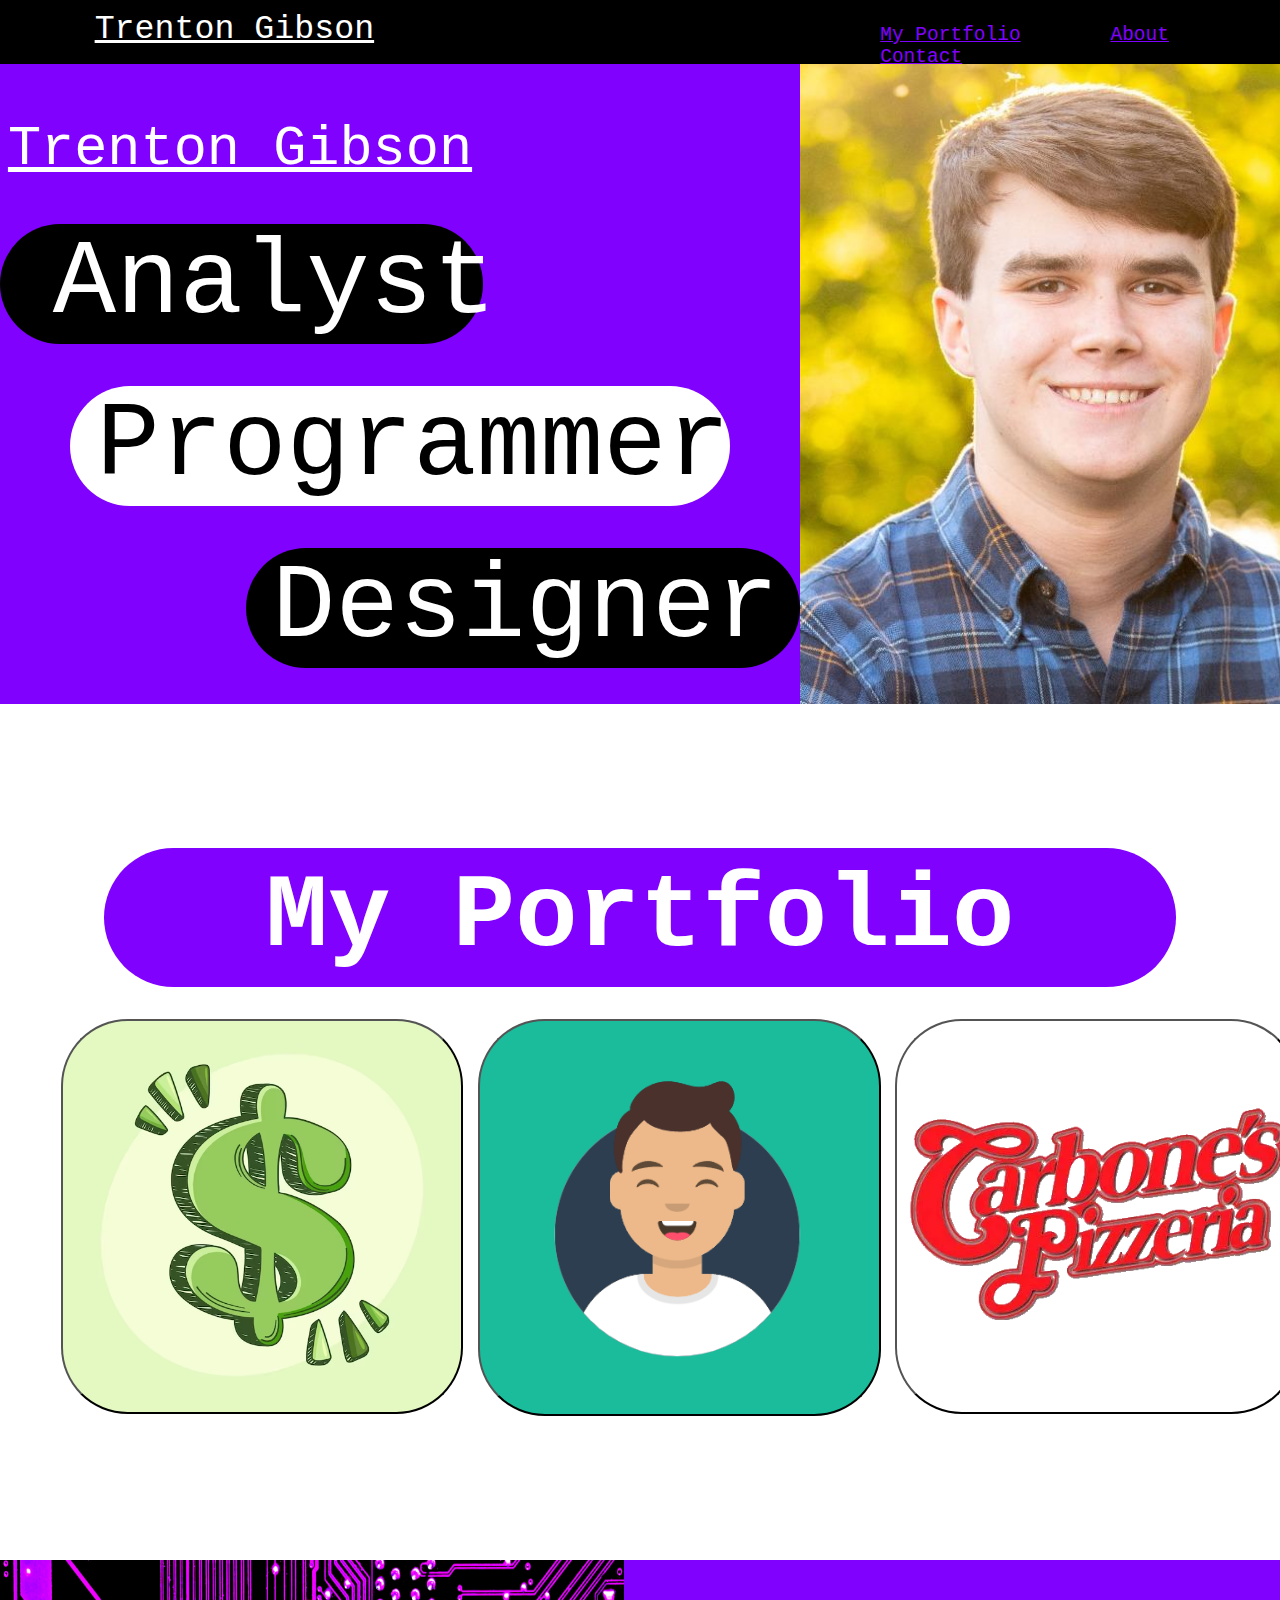
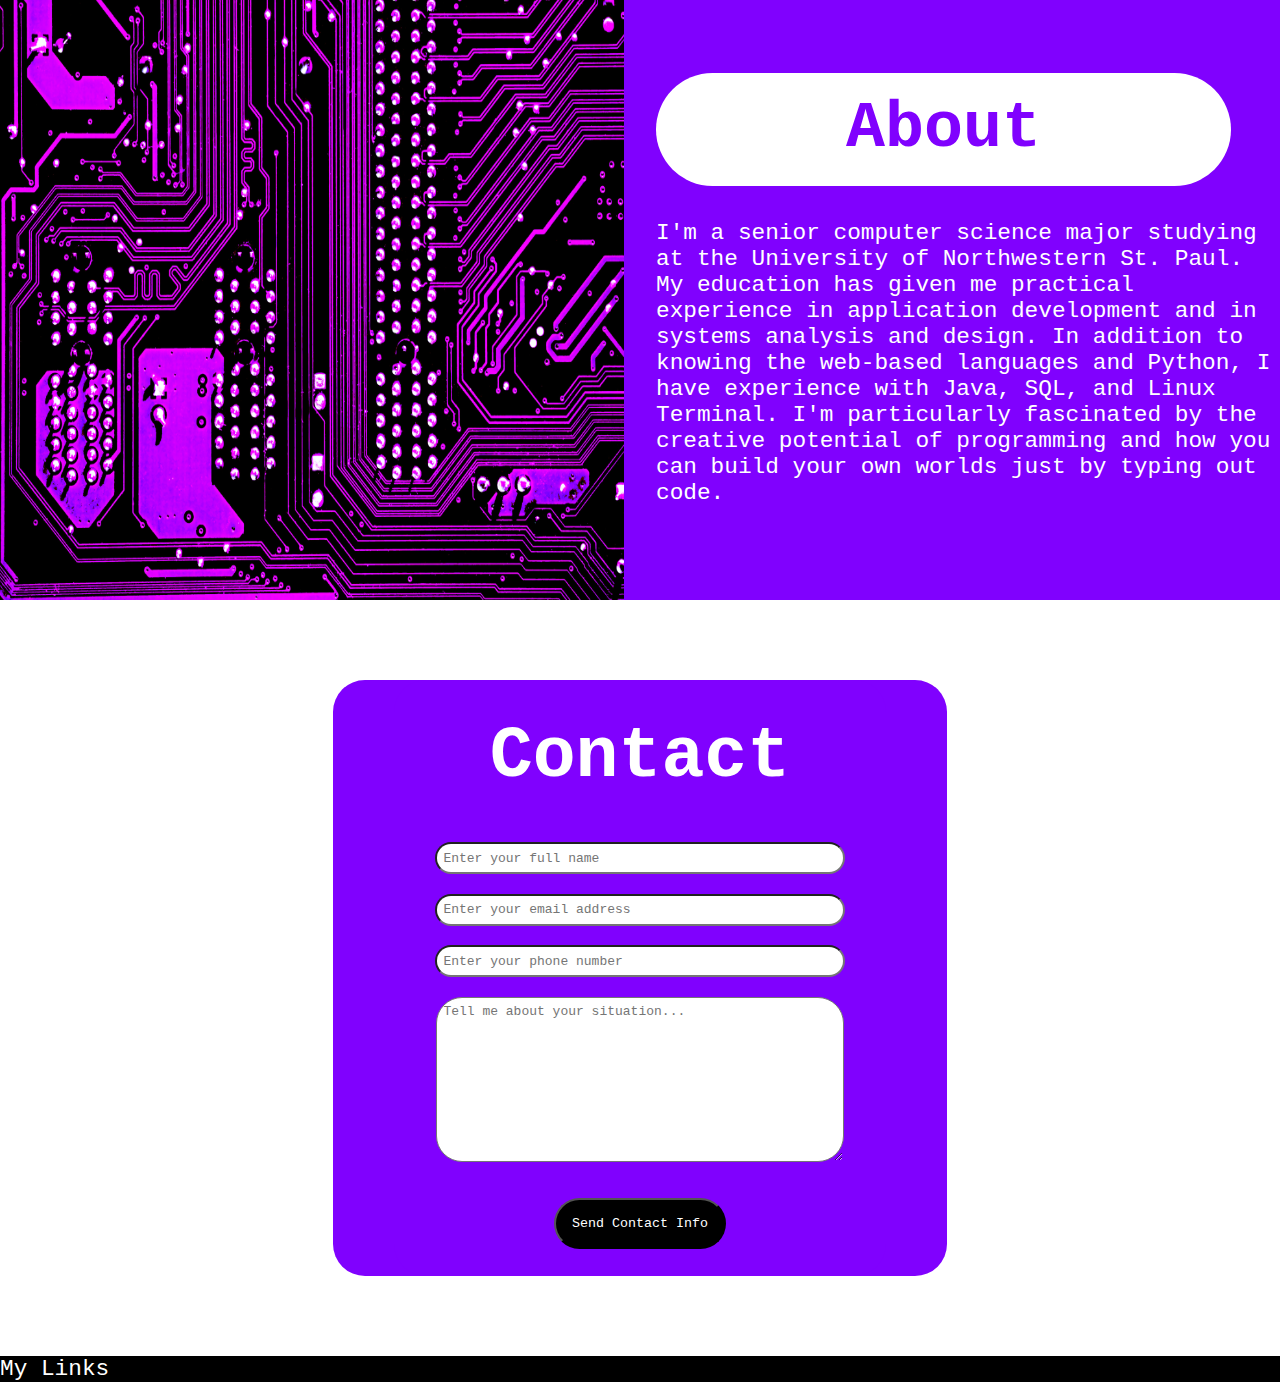
<file: index.html>
<!DOCTYPE html>
<html lang="en">
<head>
    <meta charset="UTF-8">
    <meta name="viewport" content="width=device-width, initial-scale=1.0">
    <meta http-equiv="X-UA-Compatible" content="ie=edge">
    <title>Trenton Gibson</title>
    <link rel="stylesheet" href="styles.css">
    <link rel="icon" type="image/png"  href="favicon.ico">
</head>
<body>
    <!--Top Navbar elements-->
    <nav class="topNavBar">
        <div class="top-navbar-home-link">
            <a href="#" class="top-navbar-home-link">Trenton Gibson</a>
        </div>
        <div class="top-navbar-links-container">
            <a href="#myPortfolio" class="top-navbar-links" id="my-portfolio-link">
                My Portfolio</a>
            <a href="#about" class="top-navbar-links" id="about-link">
                About</a>
            <a href="#contact" class="top-navbar-links" id="contact-link">
                Contact</a>
        </div>
    </nav>

    <!--Elements for container with the headshot and descriptors-->
    <div class="headshot-title">
        <div class="self-description-headers">
            <div class="name-container">
            <p class="name">Trenton Gibson</p>
            </div>
            <div class="descriptors">
                <p class="descriptors" id="descriptor-analyst">Analyst</p>
                <p class="descriptors" id="descriptor-programmer">Programmer</p>
                <p class="descriptors" id="descriptor-designer">Designer</p>
            </div>
        </div>
        <div class="headshot-below-headers">
        <img id="myHeadshot" src="MyHeadshot.jpg" alt="Headshot of Trenton Gibson">
        </div>
    </div>

    <!--Elements for the Personal Finance Manager Popup-->
    <div class="pop-up-personal-finance-manager" id="pop-up-personal-finance-manager">
        <div class="pop-up-finance-content">
            <div class="pop-up-finance-close-button-container">
                <button id="pop-up-finance-close-button">
                    <p class="exit-button-text">X</p>
                </button>
            </div>
            <h3 id="heading-personal-finance-manager">Personal Finance Manager</h3>
            <img id="image-personal-finance-manager" src="finance-manager.png" alt="Picture of financial management software">
            <p id="text-personal-finance-manager">I built this personal finance manager with a combination of Python and SQLite.
                It allows for the user to record transactions,  review the information of various accounts, and view the transaction history of those accounts.
                Using this tool has saved me many hours from having to record financial information on paper.
                To view the code for this project click on the link that says "My Coding Projects".</p>
            <a class="link-my-projects" href="https://github.com/Trenton-Gibson?tab=repositories">My Coding Projects</a>
        </div>
    </div>

    <!--Elements for the Personal Website Popup-->
    <div class="pop-up-personal-website" id="pop-up-personal-website">
        <div class="pop-up-personal-website-content">
            <div class="pop-up-carbones-close-button-container">
                <button id="pop-up-personal-website-close-button">
                    <p class="exit-button-text">X</p>
                </button>
            </div>
            <h3 id="heading-personal-website">Personal Website</h3>
            <img id="image-personal-website" src="personal-website.png" alt="Picture of Trenton Gibson's Website.">
            <p id="text-personal-website">I created the website you are currently viewing in a month-a-half whilst having no prior experience in HTML, JavaScript, or CSS.
                I plan to add a blog onto my website which will act as a devlog for a video game I'm currently creating with several other computer science students.
                To view the code for this project click on the link that says "My Coding Projects".</p>
            <a class="link-my-projects" href="https://github.com/Trenton-Gibson?tab=repositories">My Coding Projects</a>
        </div>
    </div>

    <!--Elements for the Carbone's Pizzeria Website Popup-->
    <div class="pop-up-carbones-website" id="pop-up-carbones-website">
        <div class="pop-up-carbones-website-content">
            <div class="pop-up-finance-close-button-container">
                <button id="pop-up-carbones-website-close-button">
                    <p class="exit-button-text">X</p>
                </button>
            </div>
            <h3 class="carbonesMarketingSystem">Carbone's Pizzeria Marketing System</h3>
            <img id="image-carbones-website" src="Carbone'sDoorPhoto.jpg" alt="Picture of Trenton Gibson's Website.">
            <p id="pop-up-carbones-website-text" class="carbonesMarketingSystem">I'm building a Marketing System for the Carbone's Pizzeria restaurant chain.
                There are over 30 locations distributed across the states of Minnesota, Wisconsin, and Montana.
                The system would identify newly sold homes around the area of a particular Carbone's location.
                With this information, Carbone's locations could send marketing material in the mail to those newly sold homes.
                This would create a specific target for marketing allowing for better use of marketing dollars.
                To view the code for this project click on the link that says "My Coding Projects".</p>
            <a class="link-my-projects" href="https://github.com/Trenton-Gibson?tab=repositories">My Coding Projects</a>
        </div>
    </div>

    <!--Elements for the Portfolio Container-->
    <div class="myPortfolio" id="myPortfolio">
    <h2 id="heading-my-portfolio">My Portfolio</h2>
        <div class="personalFinanceManager">
            <button id="finance-button" class="personalFinanceManager">
                <img class="personalFinanceManager" src="dollar-sign.png" alt="Picture of a cartoon dollar sign">
            </button>
        </div>
        <div class="personalWebsite">
            <button id="personal-website-button" class="personalWebsite">
                <img class="personalWebsite" src="cartoon-man.png" alt="Picture of a cartoon man">
            </button>
        </div>
        <div class="carbonesMarketingSystem">
                <button id="carbones-website-button" class="carbonesMarketingSystem">
                    <img class="carbonesMarketingSystem" src="CarbonesTransparent.png" alt="Picture of Carbone's Pizzeria logo">
                </button>
        </div>
    </div>

    <!--Elements for the About Section-->
    <div class="about" id="about">
        <div class="about-container-image-circuts">
            <img id="about-image-circuts" src="PurpleCircutrybyMichaelDziedzic.png" alt="Computer circutry in a red light.">
        </div>
        <div class="about-container-text">
            <h2 id="heading-about">About</h2>
            <p id="about-text">I'm a senior computer science major studying at the University of Northwestern St. Paul.
                My education has given me practical experience in application development and in systems analysis and design.
                In addition to knowing the web-based languages and Python, I have experience with Java, SQL, and Linux Terminal.
                I'm particularly fascinated by the creative potential of programming and how you can build your own worlds just by typing out code.
                </p>
        </div>
    </div>

    <!--Elements for the Contact Section-->
    <div class="contact" id="contact">
        <div class="contact-form">
            <form class="contact-form" id="contact-form-id" action="https://api.web3forms.com/submit" method="POST">
                <input type="hidden" name="access_key" value="f84b5316-28b6-4649-8257-858175074963">
                <h2 id="heading-contact">Contact</h2>
                <input class="contact-form" type="text" name="name" id="name" placeholder="Enter your full name" required>
                <input class="contact-form" type="email" name="email" id="email" placeholder="Enter your email address" required>
                <input class="contact-form" type="text" name="phone" id="phone" placeholder="Enter your phone number" required>
                <textarea class="contact-form" name="message" id="message" rows="10" placeholder="Tell me about your situation..."></textarea>
                <button id="contact-button" type="submit">Send Contact Info</button>
            </form>
        </div>
    </div>

    <!--Elements for the Bottom Navbar-->
    <nav id="bottomNavBar">
          <p id="my-links">My Links</p>
    </nav>
</body>
<script src="buttonFunctionality.js"></script>
</html>
</file>
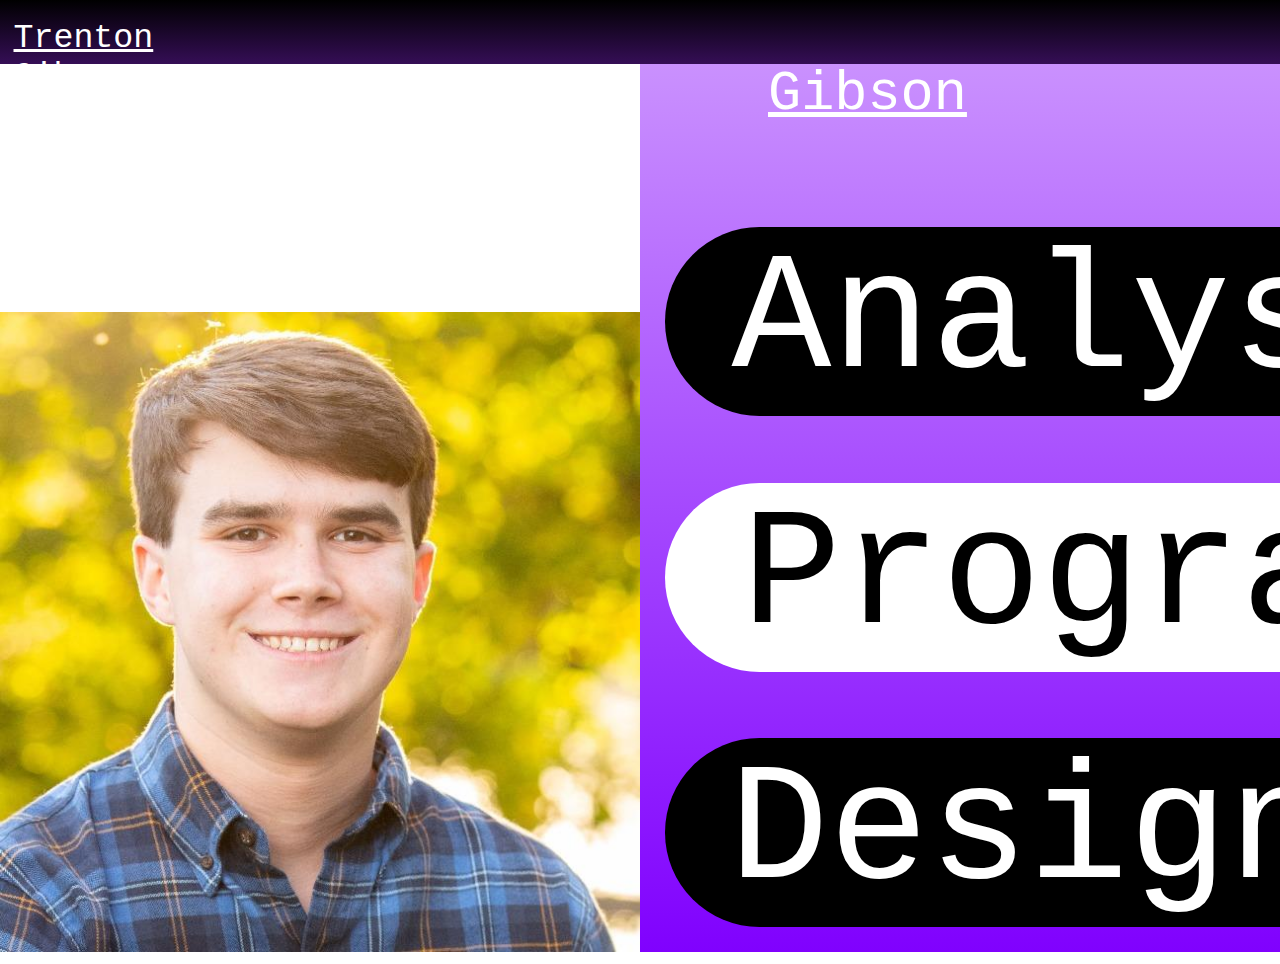
<file: Trenton Gibson's Website/index.html>
<!DOCTYPE html>
<html lang="en">
<head>
    <meta charset="UTF-8">
    <meta name="viewport" content="width=device-width, initial-scale=1.0">
    <meta http-equiv="X-UA-Compatible" content="ie=edge">
    <title>Trenton Gibson</title>
    <link rel="stylesheet" href="styles.css">
    <link rel="stylesheet" href="dynamicStyles.css">
    <link rel="icon" type="image/png"  href="favicon.ico">
</head>
<body>
    <!--Top Navbar elements-->
    <nav class="topNavBar">
        <div class="top-navbar-home-link">
            <a id="top-navbar-home-link" href="#" class="top-navbar-home-link">Trenton Gibson</a>
        </div>
        <div class="top-navbar-links-container">
            <a href="#myPortfolio" class="top-navbar-links-container" id="my-portfolio-link">
                My Portfolio</a>
            <a href="#about" class="top-navbar-links-container" id="about-link">
                About</a>
            <a href="#contact" class="top-navbar-links-container" id="contact-link">
                Contact</a>
        </div>
        <div class="hamburger-bttn">
            <img class="hamburger-bttn-img" id="grey-hamburger-bttn" src="TransparentHamburgerBttn2.png" alt="Dropdown Symbol">
            <img class="hamburger-bttn-img" id="purple-hamburger-bttn" src="PurpleHamburgerBttn.png" alt="Dropdown Symbol">
        </div>
    </nav>

    <div class="dropdown-menu">
        <div class="dropdown-links-container">
            <a href="#myPortfolio" class="dropdown-links" id="dropdown-my-portfolio-link">
                My Portfolio</a>
            <a href="#about" class="dropdown-links" id="dropdown-about-link">
                About</a>
            <a href="#contact" class="dropdown-links" id="dropdown-contact-link">
                Contact</a>
        </div>

    </div>

    <!--Elements for container with the headshot and descriptors-->
    <div class="headshot-title">
        <div class="self-description-headers">
            <div class="name-container">
            <p class="name">Trenton Gibson</p>
            </div>
            <div class="descriptors">
                <p class="descriptors" id="descriptor-analyst">Analyst</p>
                <p class="descriptors" id="descriptor-programmer">Programmer</p>
                <p class="descriptors" id="descriptor-designer">Designer</p>
            </div>
        </div>
        <div class="headshot-below-headers">
        <img id="myHeadshot" src="MyHeadshot.jpg" alt="Headshot of Trenton Gibson">
        </div>
    </div>

    <!--Elements for the Personal Finance Manager Popup-->
    <div class="pop-up-personal-finance-manager" id="pop-up-personal-finance-manager">
        <div class="pop-up-finance-content">
            <div class="pop-up-finance-close-button-container">
                <button id="pop-up-finance-close-button">X</button>
            </div>
            <h3 id="heading-personal-finance-manager">Personal Finance Manager</h3>
            <img id="image-personal-finance-manager" src="finance-manager.png" alt="Picture of financial management software">
            <p id="text-personal-finance-manager">I built this personal finance manager with a combination of Python and SQLite.
                It allows for the user to record transactions,  review the information of various accounts, and view the transaction history of those accounts.
                Using this tool has saved me many hours from having to record financial information on paper.
                To view the code for this project click on the link that says "My Coding Projects".</p>
            <a class="pop-up-finance-content" href="https://github.com/Trenton-Gibson?tab=repositories">My Coding Projects</a>
        </div>
    </div>

    <!--Elements for the Personal Website Popup-->
    <div class="pop-up-personal-website" id="pop-up-personal-website">
        <div class="pop-up-personal-website-content">
            <div class="pop-up-personal-website-close-button-container">
                    <button id="pop-up-personal-website-close-button">X</button>
            </div>
            <h3 id="heading-personal-website">Personal Website</h3>
            <img id="image-personal-website" src="personal-website.png" alt="Picture of Trenton Gibson's Website.">
            <p id="text-personal-website">I created the website you are currently viewing in a month-a-half whilst having no prior experience in HTML, JavaScript, or CSS.
                I plan to add a blog onto my website which will act as a devlog for a video game I'm currently creating with several other computer science students.
                To view the code for this project click on the link that says "My Coding Projects".</p>
            <a class="pop-up-personal-website-content" href="https://github.com/Trenton-Gibson?tab=repositories">My Coding Projects</a>
        </div>
    </div>

    <!--Elements for the Carbone's Pizzeria Website Popup-->
    <div class="pop-up-carbones-website" id="pop-up-carbones-website">
        <div class="pop-up-carbones-website-content">
            <div class="pop-up-carbones-close-button-container">
                <button id="pop-up-carbones-website-close-button">X</button>
            </div>
            <h3 class="carbonesMarketingSystem">Carbone's Pizzeria Marketing System</h3>
            <img id="image-carbones-website" src="Carbone'sDoorPhoto.jpg" alt="Picture of Trenton Gibson's Website.">
            <p id="pop-up-carbones-website-text" class="carbonesMarketingSystem">I'm building a Marketing System for the Carbone's Pizzeria restaurant chain.
                There are over 30 locations distributed across the states of Minnesota, Wisconsin, and Montana.
                The system would identify newly sold homes around the area of a particular Carbone's location.
                With this information, Carbone's locations could send marketing material in the mail to those newly sold homes.
                This would create a specific target for marketing allowing for better use of marketing dollars.
                To view the code for this project click on the link that says "My Coding Projects".</p>
            <a class="pop-up-carbones-website-content" href="https://github.com/Trenton-Gibson?tab=repositories">My Coding Projects</a>
        </div>
    </div>

    <!--Elements for the Portfolio Container-->
    <div class="myPortfolio" id="myPortfolio">
    <h2 id="heading-my-portfolio">My Portfolio</h2>
        <div class="personalFinanceManager">
            <img class="personalFinanceManager" id="img-personal-finance-manager"  src="dollar-sign.png" alt="Picture of a cartoon dollar sign">
            <div class="financeHoverEffect "></div>
        </div>
        <div class="personalWebsite">
            <img id="img-personal-website" class="personalWebsite" src="cartoon-man.png" alt="Picture of a cartoon man">
            <div class="personalWebsiteHoverEffect "></div>
        </div>
        <div class="carbonesMarketingSystem">
            <img id="img-carbones-logo" class="carbonesMarketingSystem" src="CarbonesTransparent.png" alt="Picture of Carbone's Pizzeria logo">
            <div class="carbonesHoverEffect "></div>
        </div>
    </div>

    <!--Elements for the About Section-->
    <div class="about" id="about">
        <div class="about-container-image-circuts">
            <img id="about-image-circuts" src="PurpleCircutrybyMichaelDziedzic.png" alt="Computer circutry in a red light.">
        </div>
        <div class="about-container-text">
            <h2 id="heading-about">About</h2>
            <p id="about-text">I'm a senior computer science major studying at the University of Northwestern St. Paul.
                My education has given me practical experience in application development and in systems analysis and design.
                In addition to knowing the web-based languages and Python, I have experience with Java, SQL, and Linux Terminal.
                I'm particularly fascinated by the creative potential of programming and how you can build your own worlds just by typing out code.
                </p>
        </div>
    </div>

    <!--Elements for the Contact Section-->
    <div class="contact" id="contact">
        <div class="contact-form">
            <form class="contact-form" id="contact-form-id" action="https://api.web3forms.com/submit" method="POST">
                <input type="hidden" name="access_key" value="f84b5316-28b6-4649-8257-858175074963">
                <h2 id="heading-contact">Contact</h2>
                <input class="contact-form" type="text" name="name" id="name" placeholder="Enter your full name" required>
                <input class="contact-form" type="email" name="email" id="email" placeholder="Enter your email address" required>
                <input class="contact-form" type="text" name="phone" id="phone" placeholder="Enter your phone number" required>
                <textarea class="contact-form" name="message" id="message" rows="10" placeholder="Tell me about your situation..."></textarea>
                <button id="contact-button" type="submit">Send Contact Info</button>
            </form>
        </div>
    </div>

    <!--Elements for the Bottom Navbar-->
    <nav id="bottomNavBar">
        <div class="my-links-container">
          <h3 class="my-links-container" id="my-links-heading">Page Links</h3>
            <a href="#" class="my-links-container" id="bot-nav-bar-home-link">
                Back to Top</a>
            <a href="#myPortfolio" class="my-links-container" id="bot-nav-bar-my-portfolio-link">
                My Portfolio</a>
            <a href="#about" class="my-links-container" id="bot-nav-bar-about-link">
                About</a>
            <a href="#contact" class="my-links-container" id="bot-nav-bar-contact-link">
                Contact</a>
        </div>
        <div class="on-the-web-container">
            <h3 class="on-the-web-container" id="on-the-web-heading">On The Web</h3>
            <a href="https://www.linkedin.com/in/trenton-gibson/" class="on-the-web-container"
                id="linked-in-link">
                <img id="normal-linkedin-logo" src="TransparentLinkedinBttnDesign.png" alt="Linkedin Logo">
                <img id="purple-linkedin-logo" src="PurpleLinkedinBttnDesign.png" alt="Purple Linkedin Logo">
            </a>
            <a href="https://github.com/Trenton-Gibson?tab=repositories" class="on-the-web-container"
               id="github-link">
                <img id="normal-github-logo" src="TransparentGithubBttnDesign.png" alt="Github Logo">
                <img id="purple-github-logo" src="SmallPurpleGithubBttnDesign.png" alt="Purple Github Logo">
            </a>
        </div>
        <div class="logo-container">
            <img id="my-logo" class="logo-container" src="TitleIconWithPurpleBackground.png"
                 alt="Binary numbers with a purple background">
        </div>
    </nav>
</body>
<script src="buttonFunctionality.js"></script>
</html>
</file>
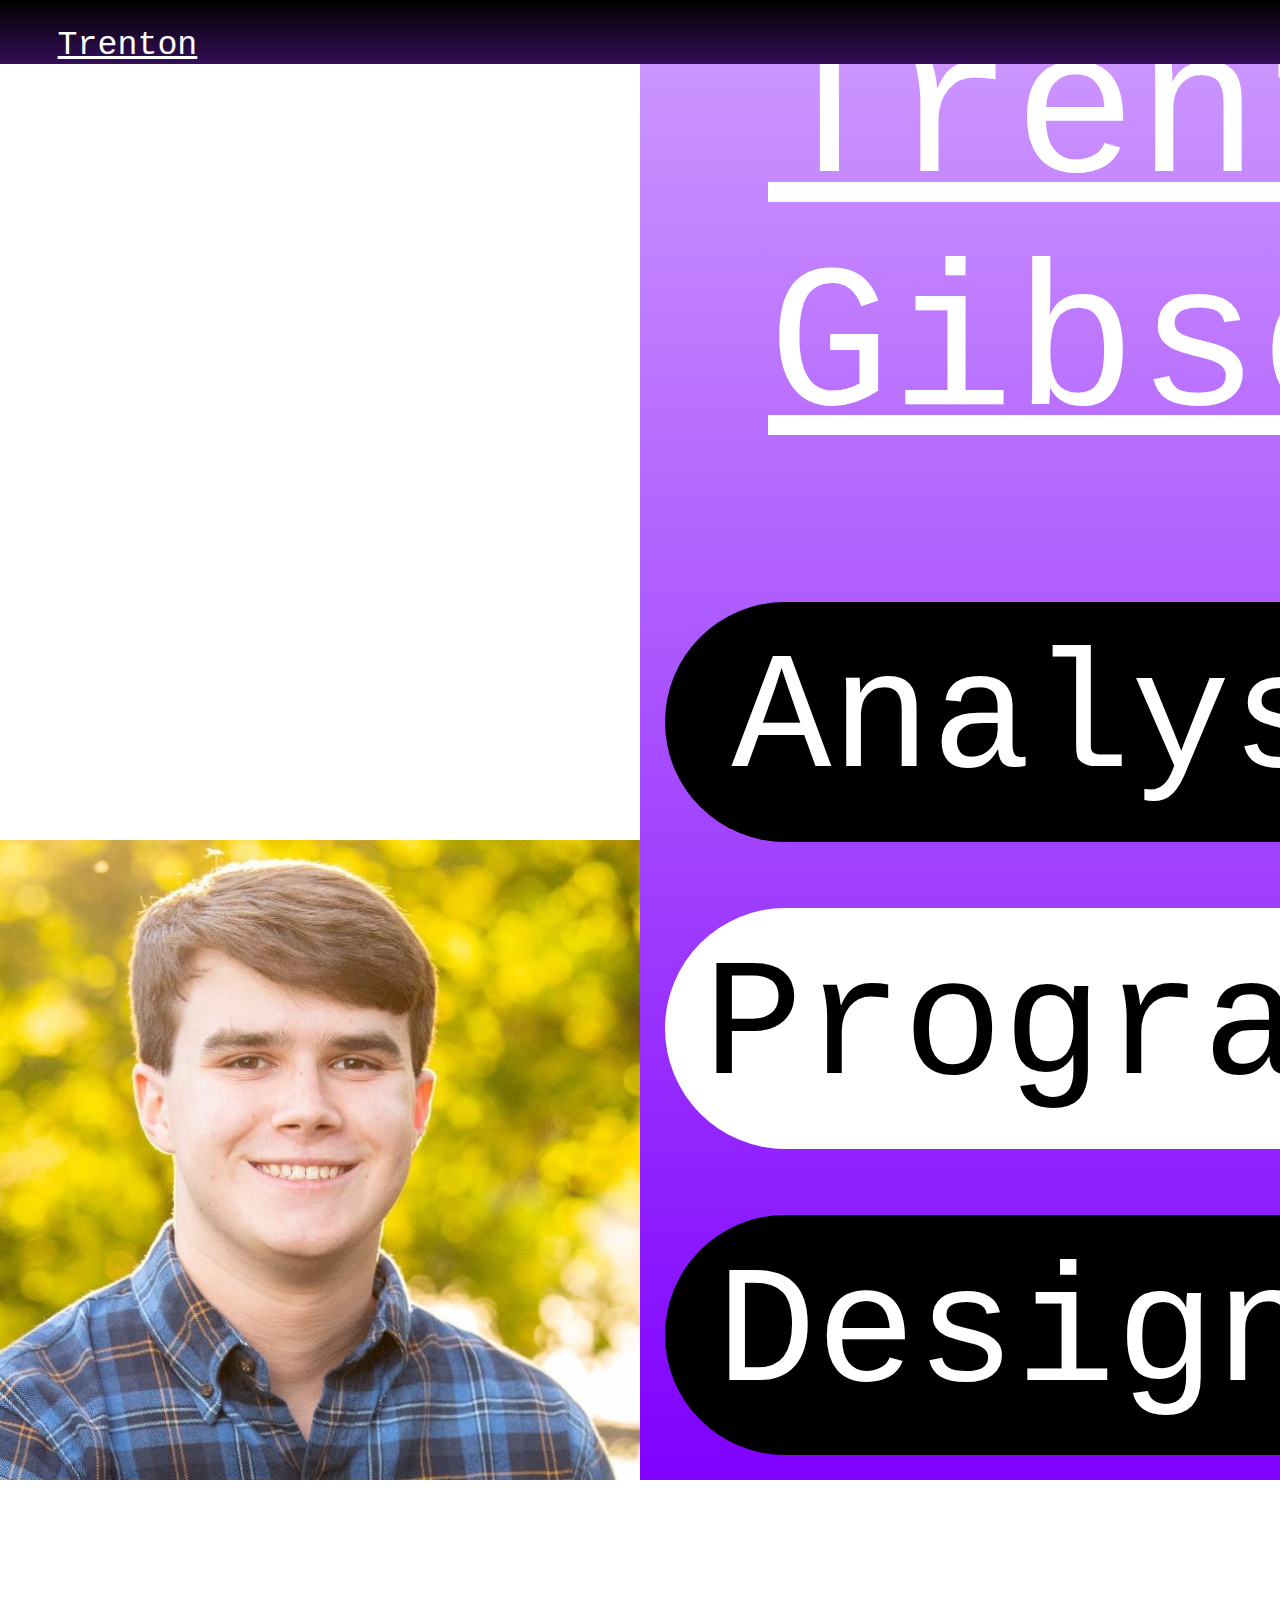
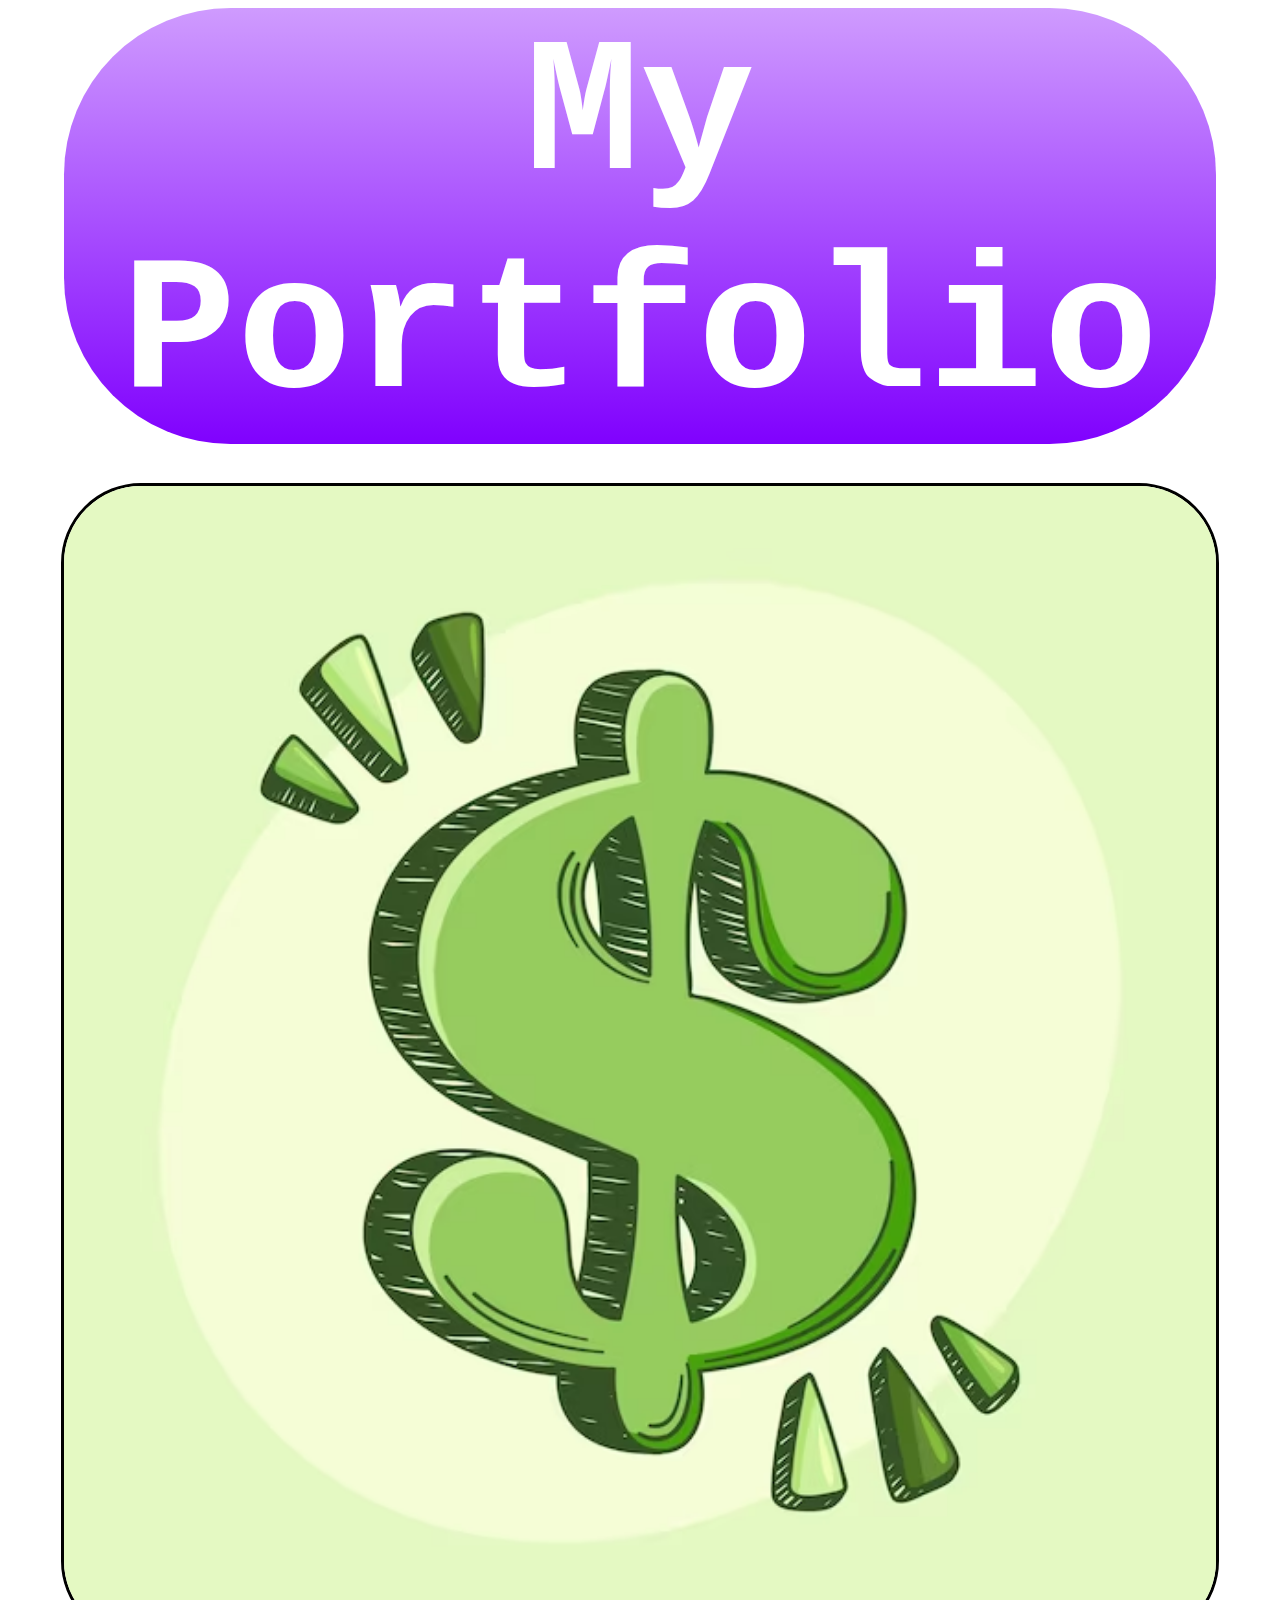
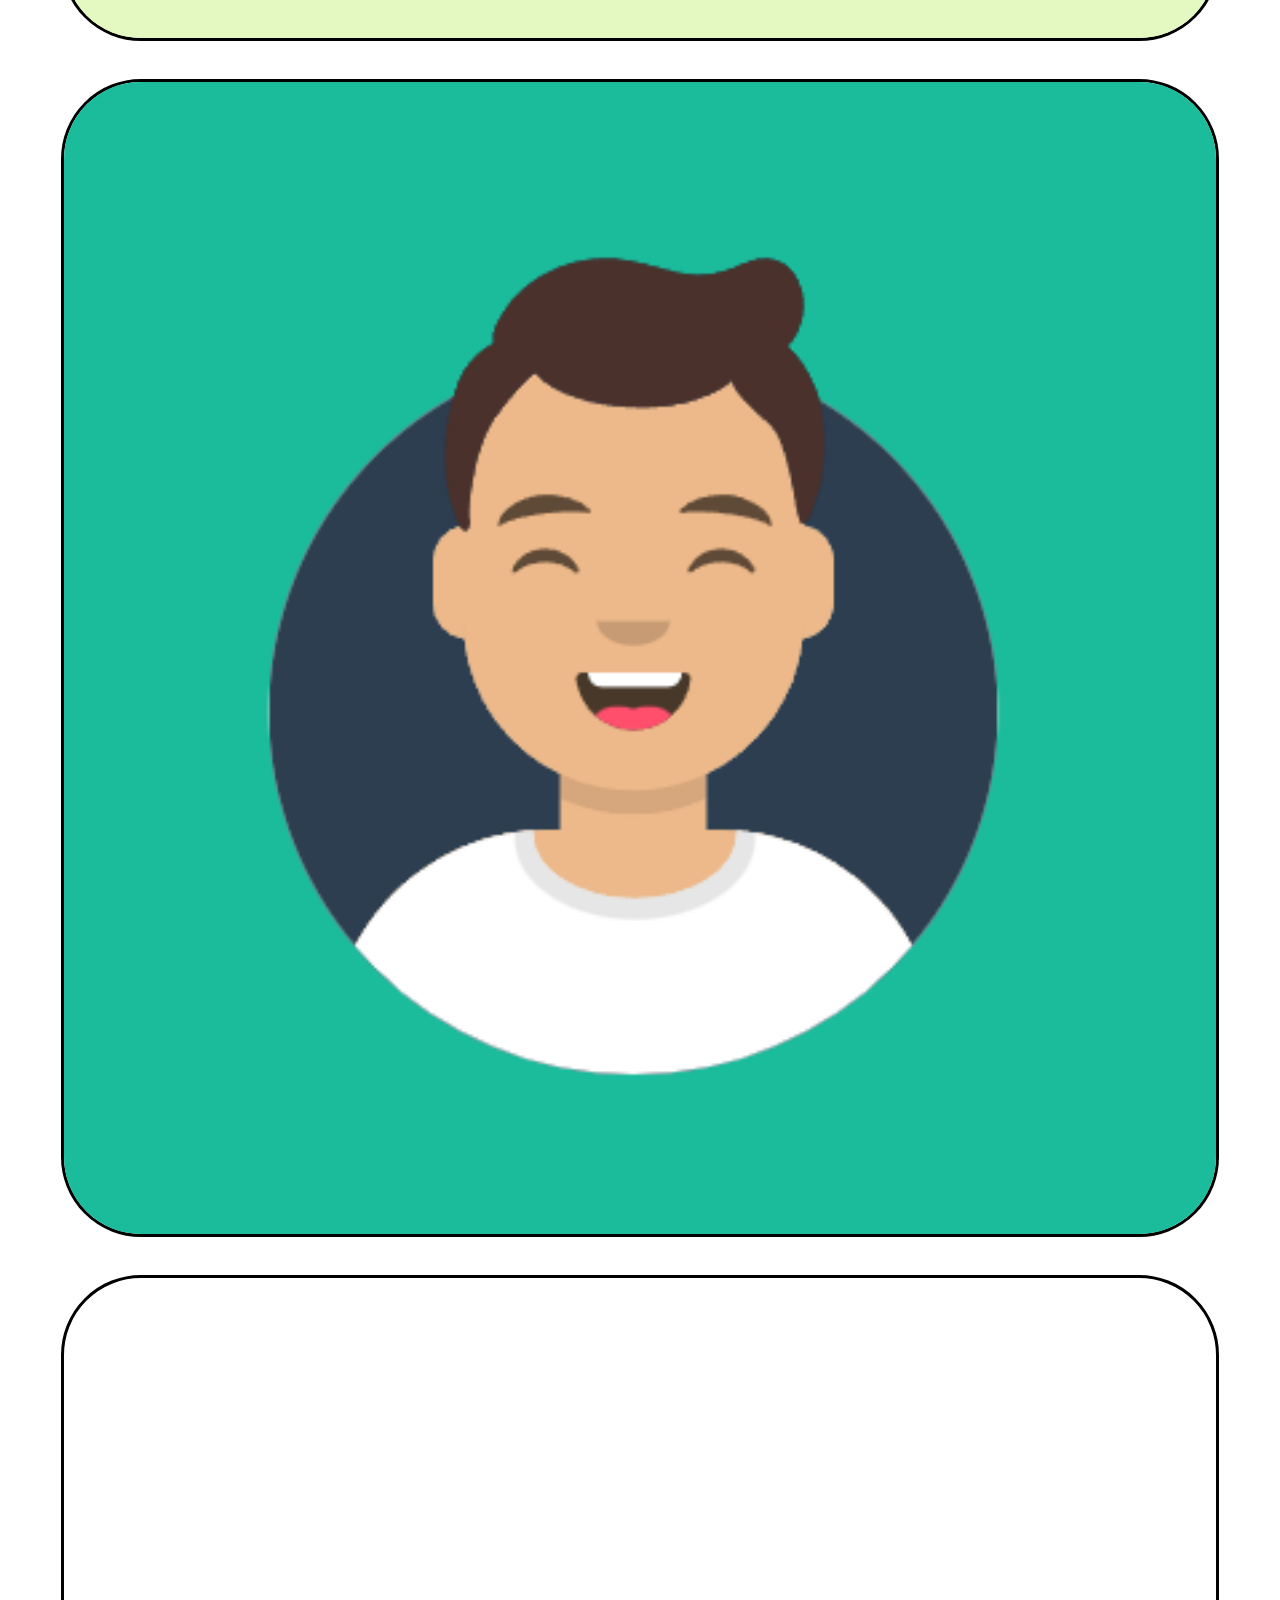
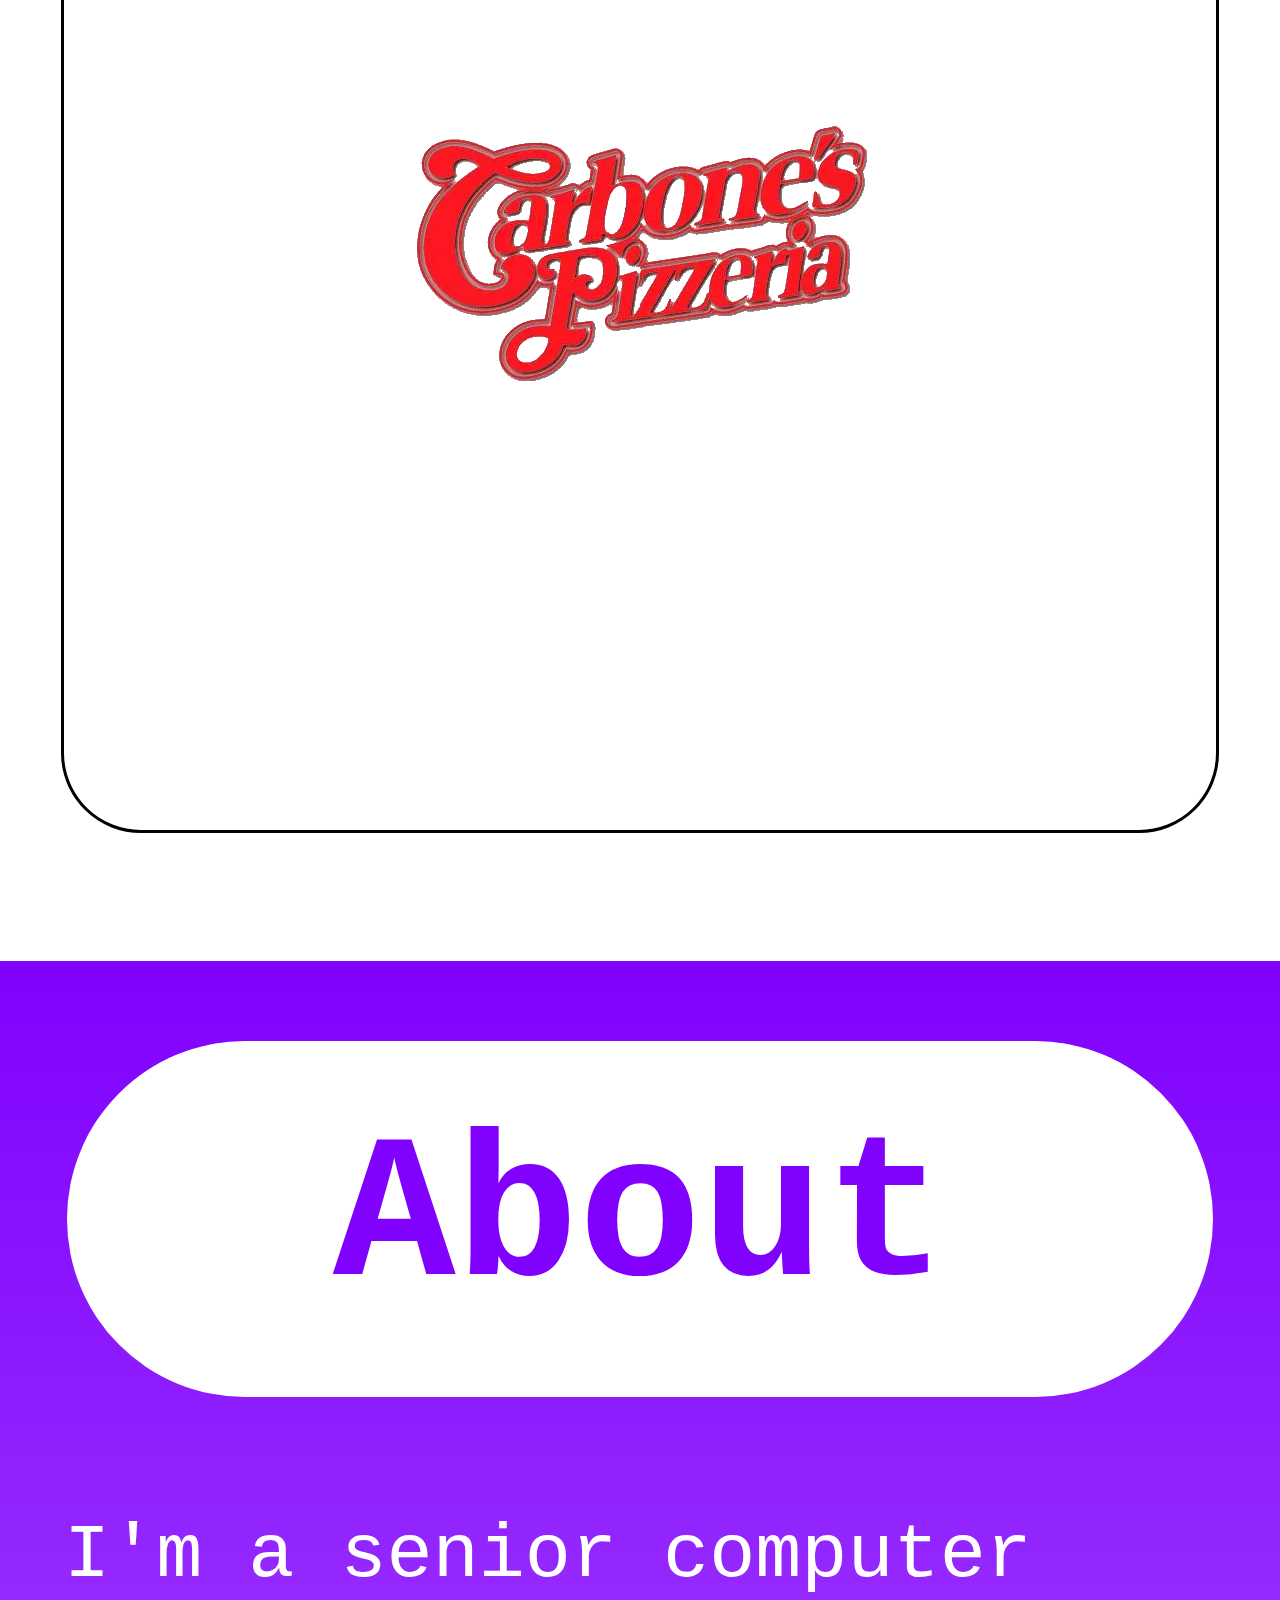
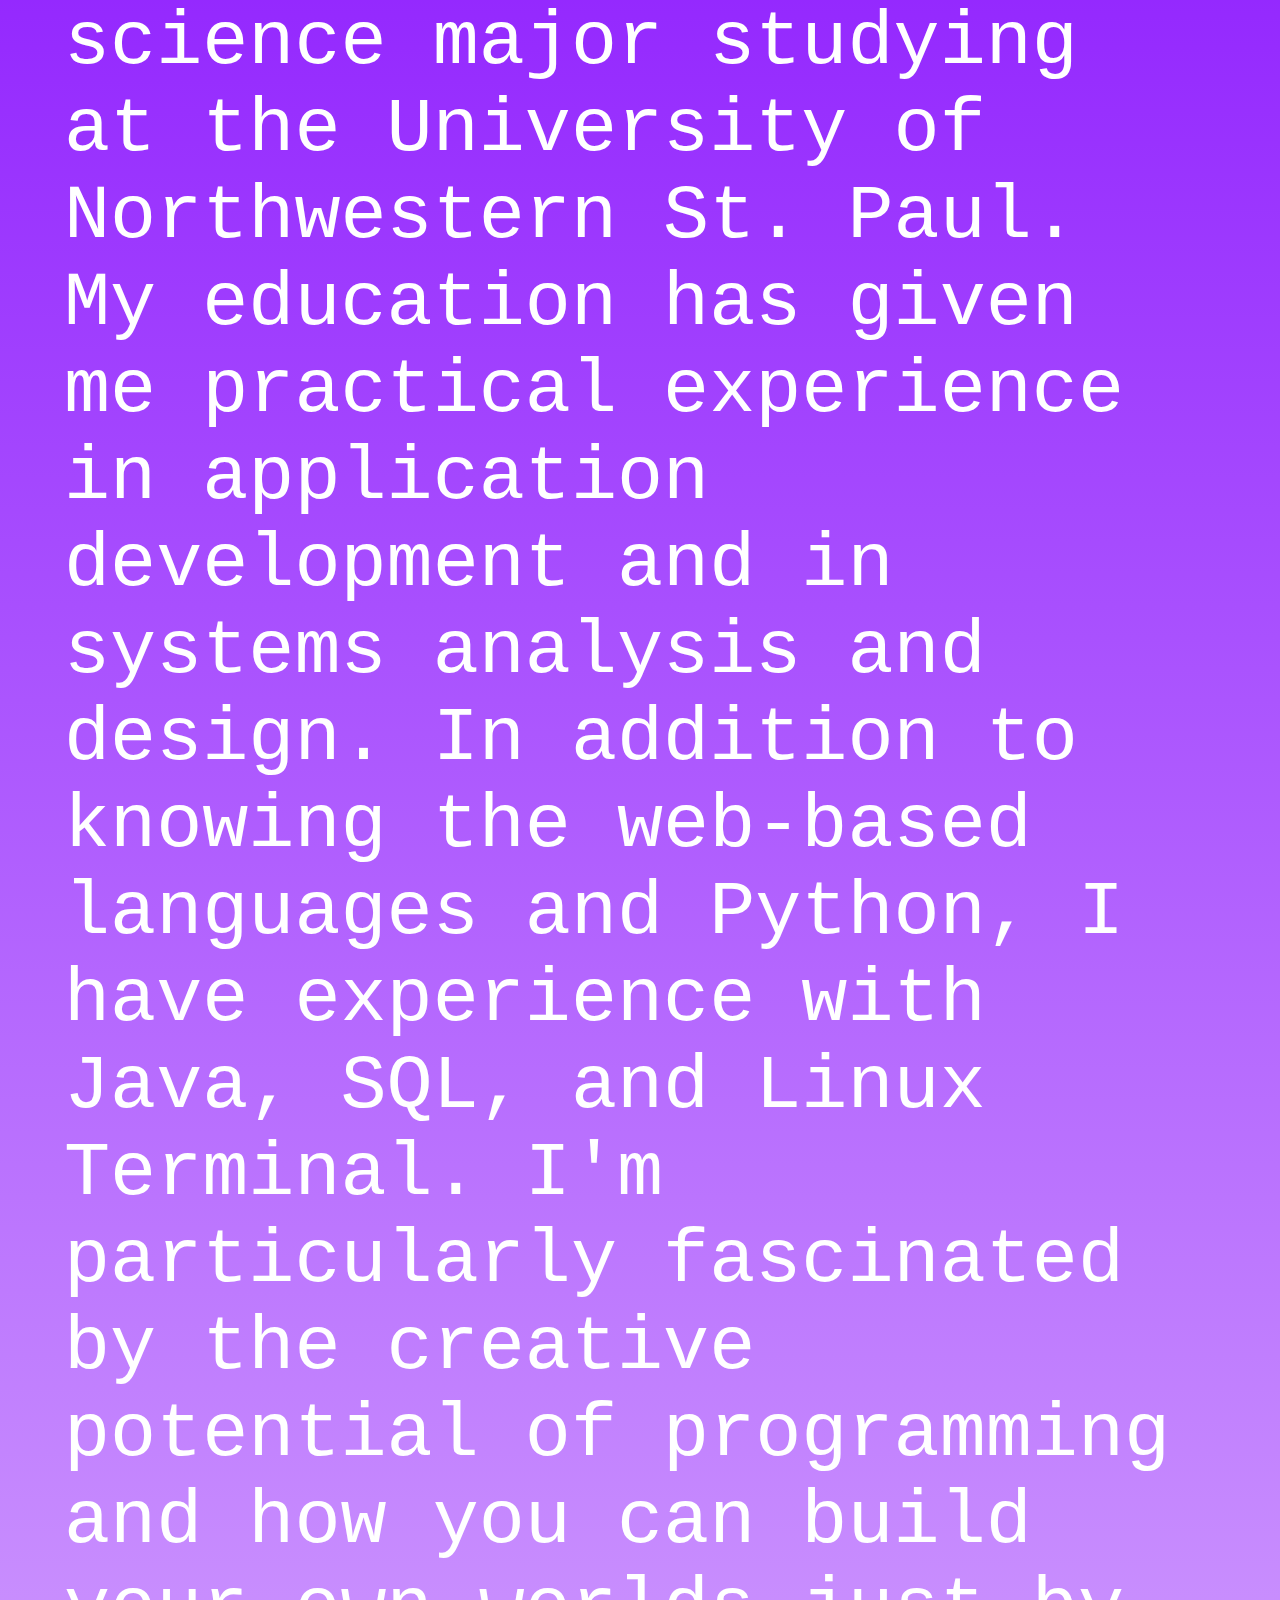
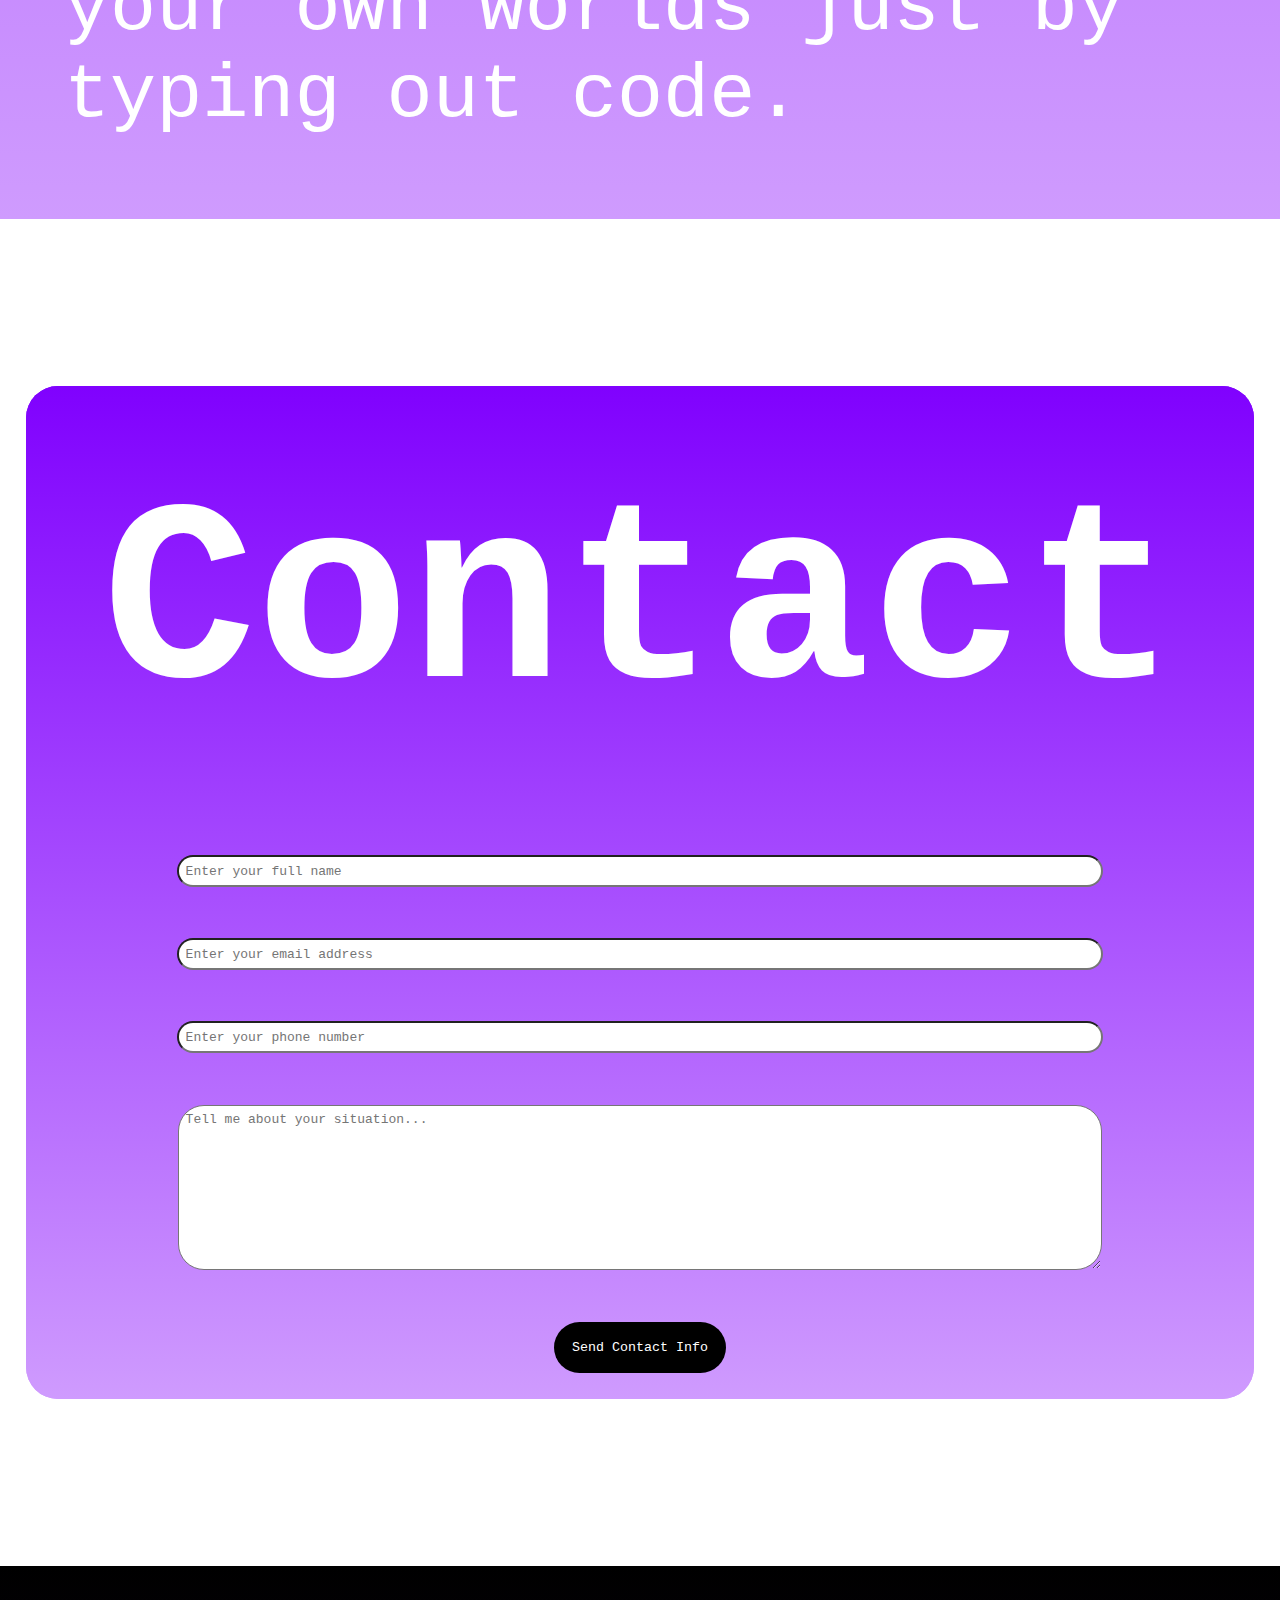
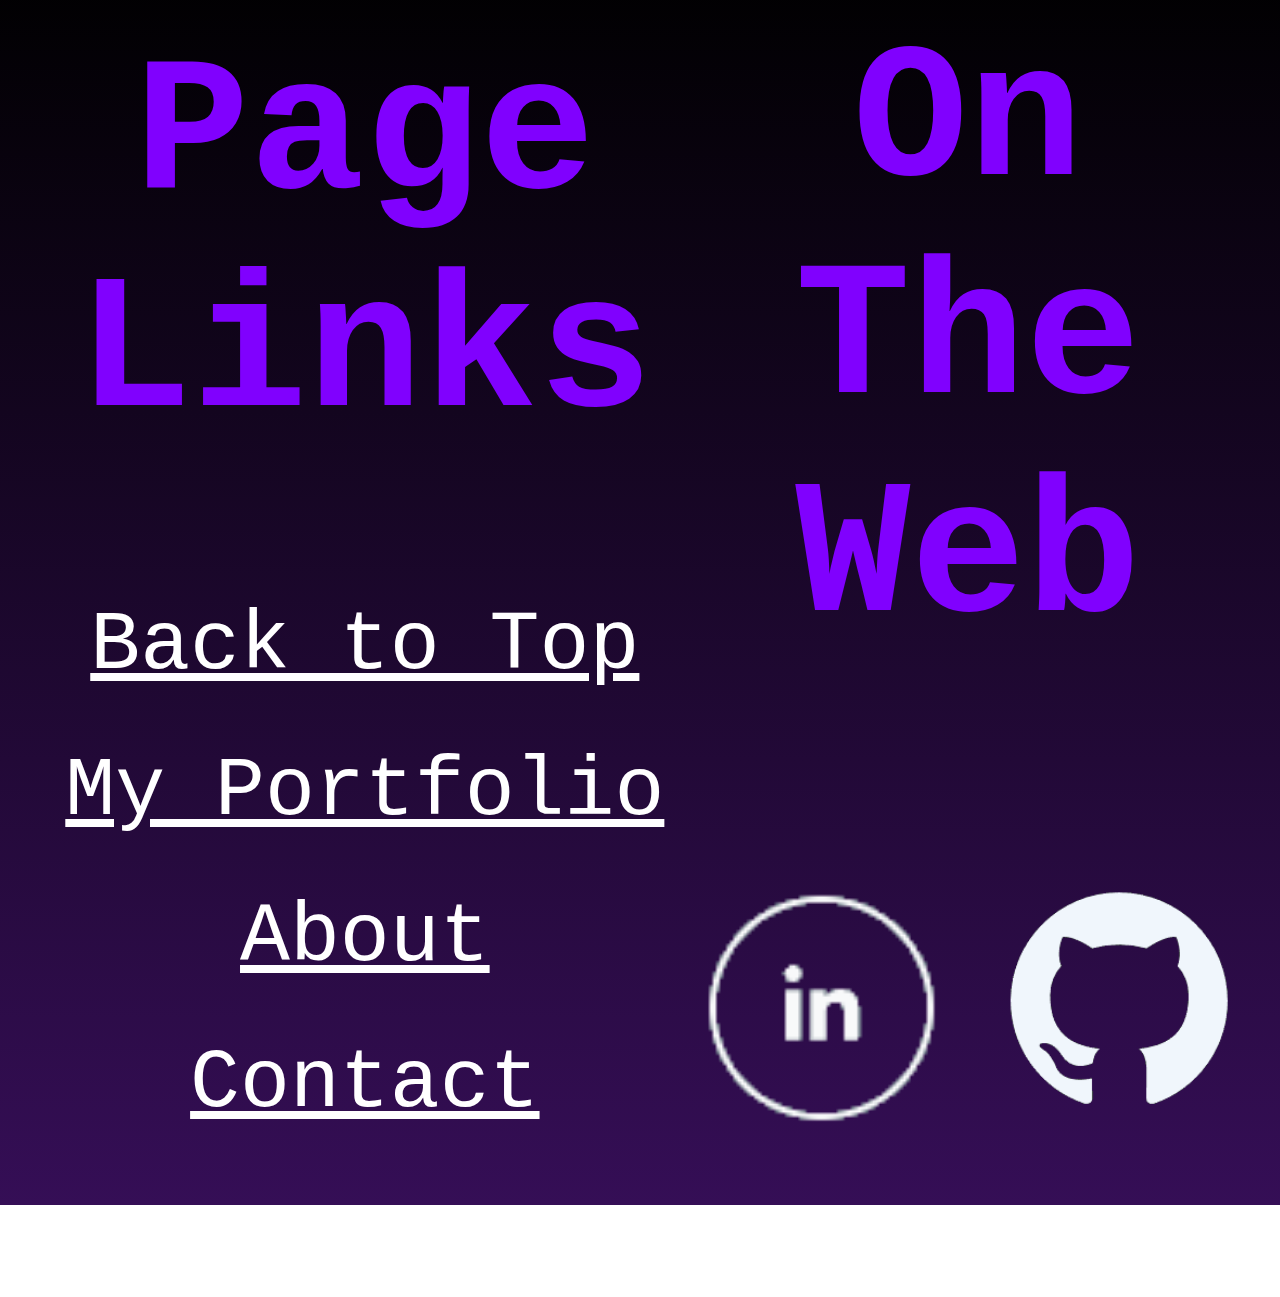
<file: Trenton Gibson's Website/Trenton Gibson's Website/index.html>
<!DOCTYPE html>
<html lang="en">
<head>
    <meta charset="UTF-8">
    <meta name="viewport" content="width=device-width, initial-scale=1.0">
    <meta http-equiv="X-UA-Compatible" content="ie=edge">
    <title>Trenton Gibson</title>
    <link rel="stylesheet" href="styles.css">
    <link rel="stylesheet" href="dynamicStyles.css">
    <link rel="icon" type="image/png"  href="favicon.ico">
</head>
<body>
    <!--Top Navbar elements-->
    <nav class="topNavBar">
        <div class="top-navbar-home-link">
            <a id="top-navbar-home-link" href="#" class="top-navbar-home-link">Trenton Gibson</a>
        </div>
        <div class="top-navbar-links-container">
            <a href="#myPortfolio" class="top-navbar-links-container" id="my-portfolio-link">
                My Portfolio</a>
            <a href="#about" class="top-navbar-links-container" id="about-link">
                About</a>
            <a href="#contact" class="top-navbar-links-container" id="contact-link">
                Contact</a>
        </div>
        <div class="hamburger-bttn">
            <img class="hamburger-bttn-img" id="grey-hamburger-bttn" src="TransparentHamburgerBttn2.png" alt="Dropdown Symbol">
            <img class="hamburger-bttn-img" id="purple-hamburger-bttn" src="PurpleHamburgerBttn.png" alt="Dropdown Symbol">
        </div>
    </nav>

    <div class="dropdown-menu">
        <div class="dropdown-links-container">
            <a href="#descriptor-designer" class="dropdown-links" id="dropdown-my-portfolio-link">
                My Portfolio</a>
            <a href="#about" class="dropdown-links" id="dropdown-about-link">
                About</a>
            <a href="#contact" class="dropdown-links" id="dropdown-contact-link">
                Contact</a>
        </div>

    </div>

    <!--Elements for container with the headshot and descriptors-->
    <div class="headshot-title">
        <div class="self-description-headers">
            <div class="name-container">
            <p class="name">Trenton Gibson</p>
            </div>
            <div class="descriptors">
                <p class="descriptors" id="descriptor-analyst">Analyst</p>
                <p class="descriptors" id="descriptor-programmer">Programmer</p>
                <p class="descriptors" id="descriptor-designer">Designer</p>
            </div>
        </div>
        <div class="headshot-below-headers">
        <img id="myHeadshot" src="MyHeadshot.jpg" alt="Headshot of Trenton Gibson">
        </div>
    </div>

    <!--Elements for the Personal Finance Manager Popup-->
    <div class="pop-up-personal-finance-manager" id="pop-up-personal-finance-manager">
        <div class="pop-up-finance-content">
            <div class="pop-up-finance-close-button-container">
                <button id="pop-up-finance-close-button">X</button>
            </div>
            <h3 id="heading-personal-finance-manager">Personal Finance Manager</h3>
            <img id="image-personal-finance-manager" src="finance-manager.png" alt="Picture of financial management software">
            <p id="text-personal-finance-manager">I built this personal finance manager with a combination of Python and SQLite.
                It allows for the user to record transactions,  review the information of various accounts, and view the transaction history of those accounts.
                Using this tool has saved me many hours from having to record financial information on paper.
                To view the code for this project click on the link that says "My Coding Projects".</p>
            <a class="pop-up-finance-content" href="https://github.com/Trenton-Gibson?tab=repositories">My Coding Projects</a>
        </div>
    </div>

    <!--Elements for the Personal Website Popup-->
    <div class="pop-up-personal-website" id="pop-up-personal-website">
        <div class="pop-up-personal-website-content">
            <div class="pop-up-personal-website-close-button-container">
                    <button id="pop-up-personal-website-close-button">X</button>
            </div>
            <h3 id="heading-personal-website">Personal Website</h3>
            <img id="image-personal-website" src="personal-website.png" alt="Picture of Trenton Gibson's Website.">
            <p id="text-personal-website">I created the website you are currently viewing in a month-a-half whilst having no prior experience in HTML, JavaScript, or CSS.
                I plan to add a blog onto my website which will act as a devlog for a video game I'm currently creating with several other computer science students.
                To view the code for this project click on the link that says "My Coding Projects".</p>
            <a class="pop-up-personal-website-content" href="https://github.com/Trenton-Gibson?tab=repositories">My Coding Projects</a>
        </div>
    </div>

    <!--Elements for the Carbone's Pizzeria Website Popup-->
    <div class="pop-up-carbones-website" id="pop-up-carbones-website">
        <div class="pop-up-carbones-website-content">
            <div class="pop-up-carbones-close-button-container">
                <button id="pop-up-carbones-website-close-button">X</button>
            </div>
            <h3 class="carbonesMarketingSystem">Carbone's Pizzeria Marketing System</h3>
            <img id="image-carbones-website" src="Carbone'sDoorPhoto.jpg" alt="Picture of Trenton Gibson's Website.">
            <p id="pop-up-carbones-website-text" class="carbonesMarketingSystem">I'm building a Marketing System for the Carbone's Pizzeria restaurant chain.
                There are over 30 locations distributed across the states of Minnesota, Wisconsin, and Montana.
                The system would identify newly sold homes around the area of a particular Carbone's location.
                With this information, Carbone's locations could send marketing material in the mail to those newly sold homes.
                This would create a specific target for marketing allowing for better use of marketing dollars.
                To view the code for this project click on the link that says "My Coding Projects".</p>
            <a class="pop-up-carbones-website-content" href="https://github.com/Trenton-Gibson?tab=repositories">My Coding Projects</a>
        </div>
    </div>

    <!--Elements for the Portfolio Container-->
    <div class="myPortfolio" id="myPortfolio">
    <h2 id="heading-my-portfolio">My Portfolio</h2>
        <div class="personalFinanceManager">
            <img class="personalFinanceManager" id="img-personal-finance-manager"  src="dollar-sign.png" alt="Picture of a cartoon dollar sign">
            <div class="financeHoverEffect "></div>
        </div>
        <div class="personalWebsite">
            <img id="img-personal-website" class="personalWebsite" src="cartoon-man.png" alt="Picture of a cartoon man">
            <div class="personalWebsiteHoverEffect "></div>
        </div>
        <div class="carbonesMarketingSystem">
            <img id="img-carbones-logo" class="carbonesMarketingSystem" src="CarbonesTransparent.png" alt="Picture of Carbone's Pizzeria logo">
            <div class="carbonesHoverEffect "></div>
        </div>
    </div>

    <!--Elements for the About Section-->
    <div class="about" id="about">
        <div class="about-container-image-circuts">
            <img id="about-image-circuts" src="PurpleCircutrybyMichaelDziedzic.png" alt="Computer circutry in a red light.">
        </div>
        <div class="about-container-text">
            <h2 id="heading-about">About</h2>
            <p id="about-text">I'm a senior computer science major studying at the University of Northwestern St. Paul.
                My education has given me practical experience in application development and in systems analysis and design.
                In addition to knowing the web-based languages and Python, I have experience with Java, SQL, and Linux Terminal.
                I'm particularly fascinated by the creative potential of programming and how you can build your own worlds just by typing out code.
                </p>
        </div>
    </div>

    <!--Elements for the Contact Section-->
    <div class="contact" id="contact">
        <div class="contact-form">
            <form class="contact-form" id="contact-form-id" action="https://api.web3forms.com/submit" method="POST">
                <input type="hidden" name="access_key" value="f84b5316-28b6-4649-8257-858175074963">
                <h2 id="heading-contact">Contact</h2>
                <input class="contact-form" type="text" name="name" id="name" placeholder="Enter your full name" required>
                <input class="contact-form" type="email" name="email" id="email" placeholder="Enter your email address" required>
                <input class="contact-form" type="text" name="phone" id="phone" placeholder="Enter your phone number" required>
                <textarea class="contact-form" name="message" id="message" rows="10" placeholder="Tell me about your situation..."></textarea>
                <button id="contact-button" type="submit">Send Contact Info</button>
            </form>
        </div>
    </div>

    <!--Elements for the Bottom Navbar-->
    <nav id="bottomNavBar">
        <div class="my-links-container">
          <h3 class="my-links-container" id="my-links-heading">Page Links</h3>
            <a href="#" class="my-links-container" id="bot-nav-bar-home-link">
                Back to Top</a>
            <a href="#myPortfolio" class="my-links-container" id="bot-nav-bar-my-portfolio-link">
                My Portfolio</a>
            <a href="#about" class="my-links-container" id="bot-nav-bar-about-link">
                About</a>
            <a href="#contact" class="my-links-container" id="bot-nav-bar-contact-link">
                Contact</a>
        </div>
        <div class="on-the-web-container">
            <h3 class="on-the-web-container" id="on-the-web-heading">On The Web</h3>
            <a href="https://www.linkedin.com/in/trenton-gibson/" class="on-the-web-container"
                id="linked-in-link">
                <img id="normal-linkedin-logo" src="TransparentLinkedinBttnDesign.png" alt="Linkedin Logo">
                <img id="purple-linkedin-logo" src="PurpleLinkedinBttnDesign.png" alt="Purple Linkedin Logo">
            </a>
            <a href="https://github.com/Trenton-Gibson?tab=repositories" class="on-the-web-container"
               id="github-link">
                <img id="normal-github-logo" src="TransparentGithubBttnDesign.png" alt="Github Logo">
                <img id="purple-github-logo" src="SmallPurpleGithubBttnDesign.png" alt="Purple Github Logo">
            </a>
        </div>
        <div class="logo-container">
            <img id="my-logo" class="logo-container" src="TitleIconWithPurpleBackground.png"
                 alt="Binary numbers with a purple background">
        </div>
    </nav>
</body>
<script src="buttonFunctionality.js"></script>
</html>
</file>
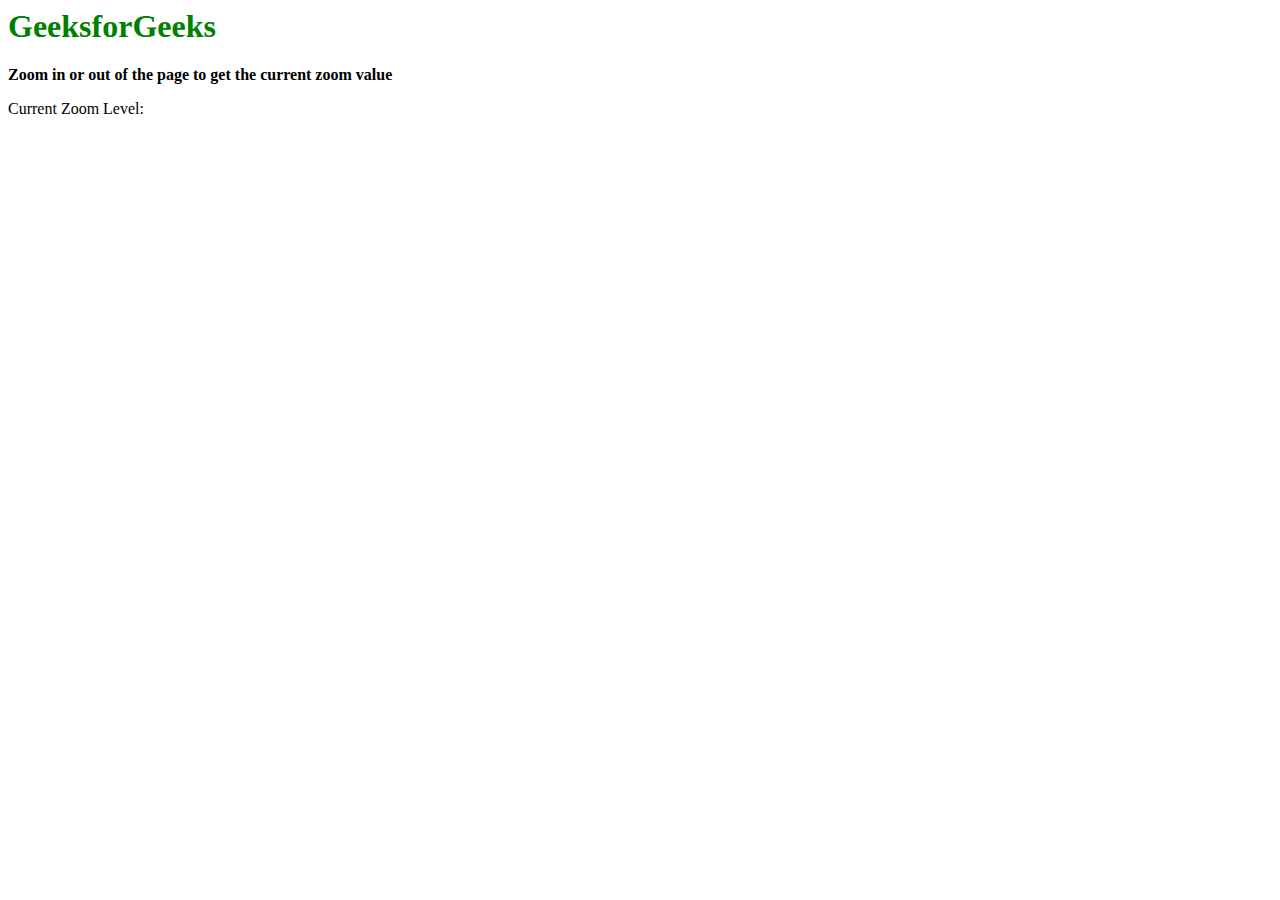
<file: Trenton Gibson's Website/djfh.html>
<body>
<h1 style="color: green">
    GeeksforGeeks
</h1>

<b>
    Zoom in or out of the page to
    get the current zoom value
</b>

<p>Current Zoom Level:
    <span class="output">
        </span>
</p>

<script>
    window.addEventListener(
        "resize", getSizes, false);

    let out = document.querySelector(".output");

    function getSizes() {
        let zoom = ((window.outerWidth - 10)
            / window.innerWidth) * 100;

        out.textContent = zoom;
    }
</script>
</body>
</file>
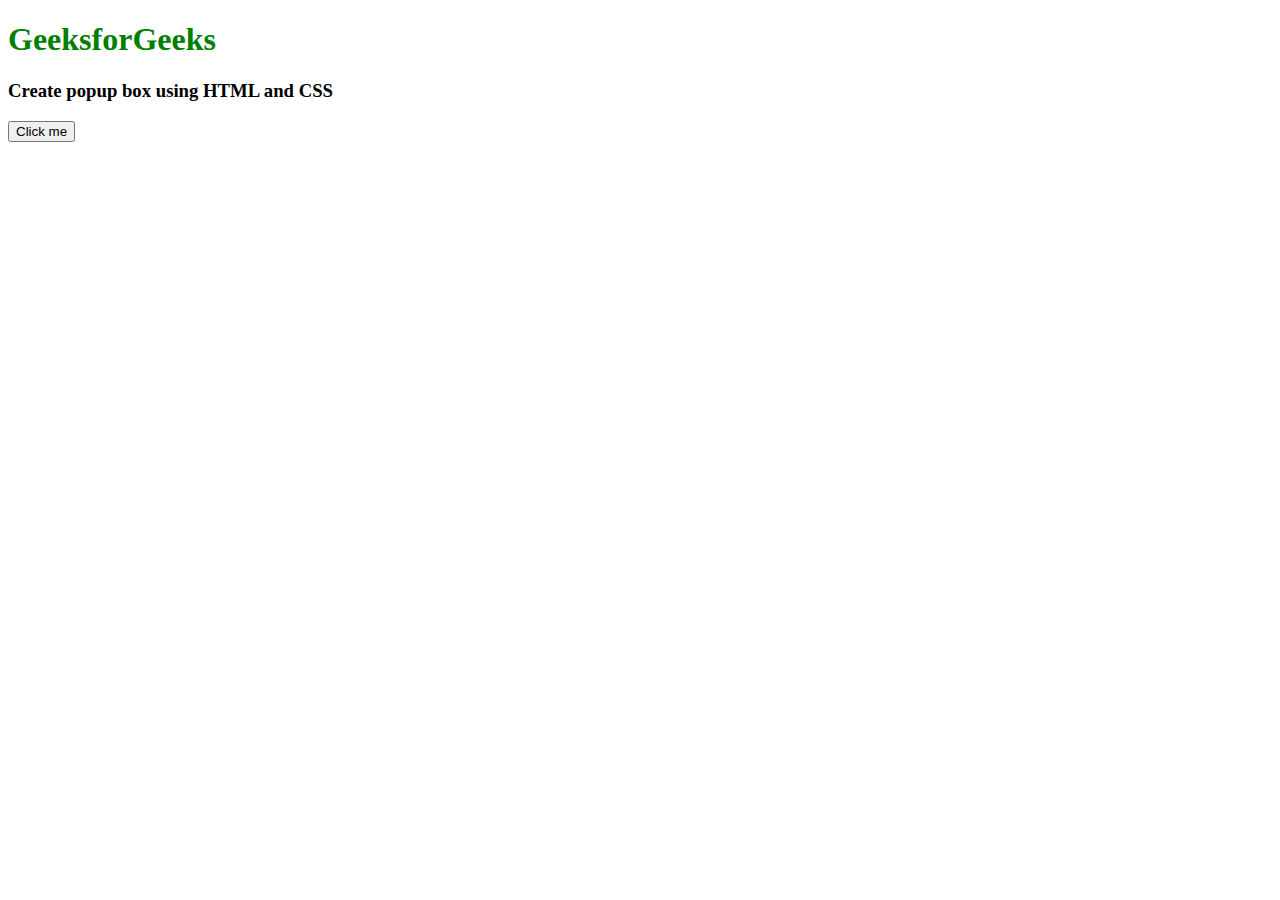
<file: Trenton Gibson's Website/dummy.html>
<!DOCTYPE html>
<html lang="en">
<head>
    <meta charset="UTF-8">
    <meta http-equiv="X-UA-Compatible"
          content="IE=edge">
    <meta name="viewport"
          content="width=device-width,
                   initial-scale=1.0">
    <style>
        .popup {
            position: fixed;
            z-index: 1;
            left: 0;
            top: 0;
            width: 100%;
            height: 100%;
            overflow: auto;
            background-color: rgba(0, 0, 0, 0.4);
            display: none;
        }
        .popup-content {
            background-color: white;
            margin: 10% auto;
            padding: 20px;
            border: 1px solid #888888;
            width: 30%;
            font-weight: bolder;
        }
        .popup-content button {
            display: block;
            margin: 0 auto;
        }
        .show {
            display: block;
        }
        h1 {
            color: green;
        }
    </style>
</head>

<body>
<h1>GeeksforGeeks</h1>
<h3>Create popup box using HTML and CSS</h3>
<button id="myButton">
    Click me
</button>
<div id="myPopup" class="popup">
    <div class="popup-content">
        <h1 style="color:green;">
            GeekforGeeks !
        </h1>
        <p>This is a popup box!</p>
        <button id="closePopup">
            Close
        </button>
    </div>
</div>

<script>

    myButton.addEventListener("click", function () {
        console.log(document.getElementById("myPopup"))
        myPopup.classList.add("show");
        console.log("open")
    });
    closePopup.addEventListener("click", function () {
        myPopup.classList.remove("show");
        console.log("clicked x")
    });
    window.addEventListener("click", function (event) {
        console.log(event.target)
        if (event.target == myPopup) {
            myPopup.classList.remove("show");
            console.log("clicked outside of popup")
        }
    });
</script>
</body>
</html>
</file>
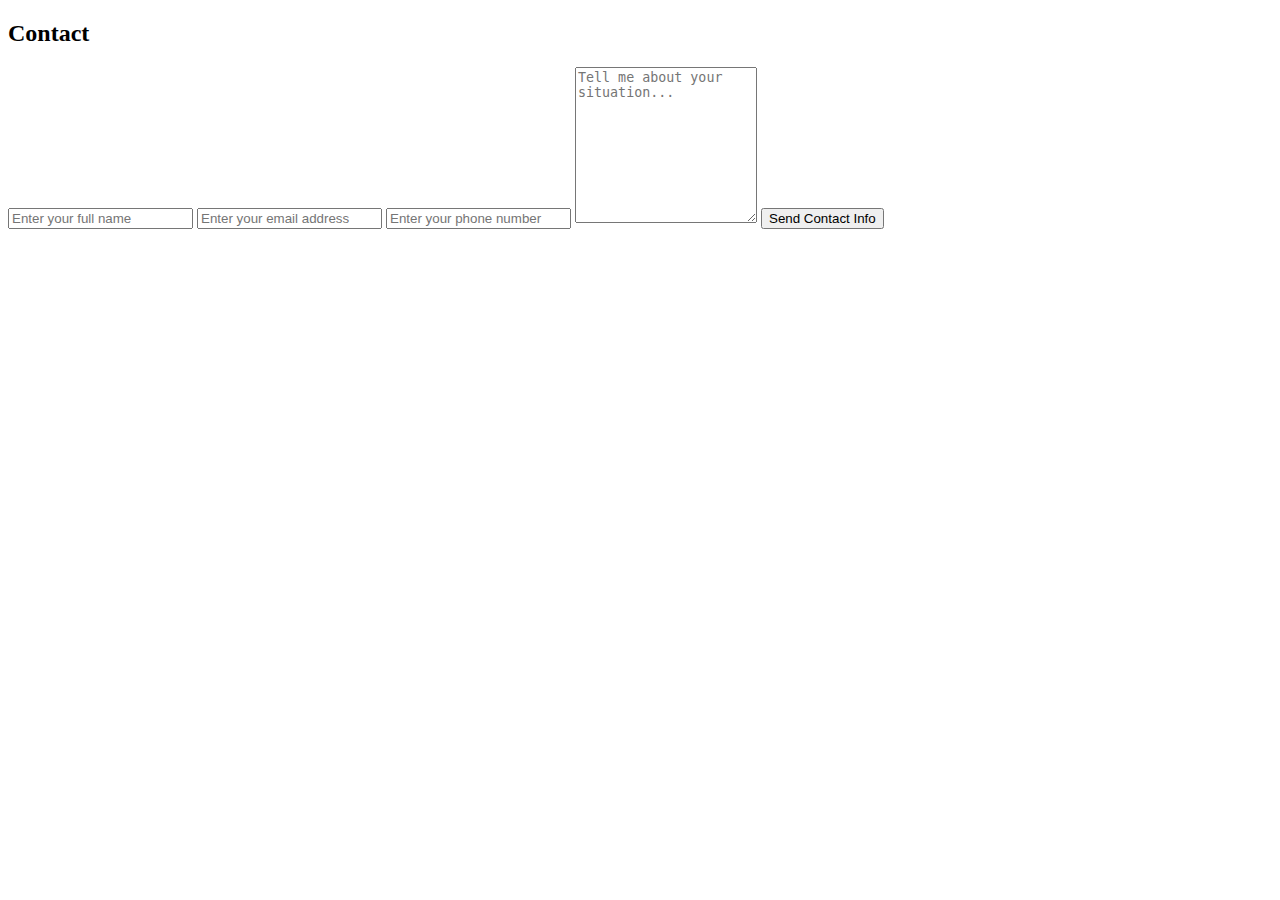
<file: Trenton Gibson's Website/dummy3.html>
<!doctype html>
<html lang="en">
<head>
    <meta charset="UTF-8">
    <meta name="viewport"
          content="width=device-width, user-scalable=no, initial-scale=1.0, maximum-scale=1.0, minimum-scale=1.0">
    <meta http-equiv="X-UA-Compatible" content="ie=edge">
    <title>Document</title>
</head>
<body>
<form class="contact-form" id="contact-form-id" action="https://api.web3forms.com/submit" method="POST">
    <input type="hidden" name="access_key" value="f84b5316-28b6-4649-8257-858175074963">
    <h2 id="heading-contact">Contact</h2>
    <input class="contact-form" type="text" name="name" id="name" placeholder="Enter your full name" required>
    <input class="contact-form" type="email" name="email" id="email" placeholder="Enter your email address" required>
    <input class="contact-form" type="text" name="phone" id="phone" placeholder="Enter your phone number" required>
    <textarea class="contact-form" name="message" id="message" rows="10" placeholder="Tell me about your situation..."></textarea>
    <button id="contact-button" type="submit">Send Contact Info</button>
</form>
</body>
<script src="dummy3.js"></script>
</html>
</file>
<file: styles.css>
/*Styles for general tags*/
body{
    margin:0;
}

h2{
    font-family:monospace;
    font-size:50px;
    color: #8001FE;
    margin-block-start: 0em;
    margin-block-end:0em;
}
h3{
    color: #8001FE;
    font-family:monospace;
    font-size:35px;
}
p{
    margin-block-start: 0em;
    margin-block-end:0em;
    color: #8001FE;
    font-family:monospace;
    font-size:1.75em;
}

button{
    position:relative;
}

/*Styles for the top navbar*/
.topNavBar{
    background-color:black;
    overflow:hidden;
    position: fixed;
    width:100%;
    z-index:2;
    height:4em;
    display:grid;
    grid-gap:2em;
    grid-template-columns: repeat(auto-fit, minmax(100px, 1fr));
    .top-navbar-links-container{
        padding: 1.5em 0;
        grid-column:auto/span 2;
        margin-left: 25em;
    }
    .top-navbar-links{
        font-family:monospace;
        color: #8001FE;
        font-size:1.5em;
        padding:2.2em;
    }
    .top-navbar-home-link{
        margin: .5em 0;
        margin-bottom:1.5em;
        font-family:monospace;
        color:white;
        font-size:1.6em;
        margin-left:1.75em;
    }
}


/*Styles for the container holding the headshot and my titles*/
.headshot-title {
    margin-left: auto;
    margin-right: auto;
    display: grid;
    position: relative;
    background-color: #8001FE;
    height: 44em;
    grid-template-columns: repeat(auto-fit, minmax(800px, 1fr));
    /*grid-template-columns: repeat(12,1fr);*/

    /*Styles for text next to my headshot*/

    .self-description-headers {
        padding-top: 6em;
        grid-row: 1;
        z-index: 1;

        .descriptors {
            font-size: 2.85em;
            font-family: monospace;

            p.descriptors {
                margin: .15em;
                text-align: center;
                color: white;
                background-color: black;
            }

            #descriptor-analyst {
                padding-left:.5em;
                margin-left:0;
                margin-right:3em;
                border-radius:2em;
                text-align:left;
            }

            #descriptor-designer {
                width: 4.75em;
                float: right;
                border-radius:2em;
                padding-left:.25em;
                padding-right:.25em;
                margin-right:0;
            }

            #descriptor-programmer {
                color: black;
                background-color: white;
                width: 5.75em;
                margin: auto;
                border-radius:2em;
                padding-left:.25em;
                padding-right:.25em;
                margin-top:.4em;
                margin-bottom:.25em;
            }
        }
    }

    .name-container{
        height:7em;
        width:60%;
        }
    .name{
        padding-top:.4em;
        vertical-align: text-bottom;
        text-align:center;
        color:white;
        font-family:monospace;
        font-size:4.25em;
        text-decoration: underline;
        }
    /*Styles for headshot*/
    .headshot-below-headers{
        padding-top:4em;
        grid-row: 1;
        background-color:#8001FE;
        height:40em;
        #myHeadshot{
            height:40em;
            object-fit: contain;
        }
    }
}

/*Styles for the container containing my portfolio*/
.myPortfolio{
    background-color:white;
    padding:9em 0em;
    display: grid;
    position: relative;
    grid-gap:2em;
    grid-template-columns: repeat(auto-fit, minmax(125px, 1fr));
    #heading-my-portfolio{
        grid-row:1;
        color: white;
        padding-top:.1em;
        padding-bottom:.1em;
        text-align: center;
        font-size:8em;
        grid-column:auto/span 3;
        background-color:#8001FE;
        border-radius:2em;
        margin:1em;
        margin-bottom:0;
        margin-top:0em;
    }
    /*Styles related to the Personal Finance Manager container.*/
    .personalFinanceManager{
        grid-row:2;
        h3.personalFinanceManager{
            text-align: center;
        }
        img.personalFinanceManager{
            border-radius: 5em;
            width:29em;
        }
        button.personalFinanceManager{
            border-radius: 5em;
            left:15%;
            background-color:#E3F9C1;
        }
    }
    .personalWebsite{
        grid-row:2;
        h3.personalWebsite{
            text-align: center;
        }
        img.personalWebsite{
            border-radius:5em;
            width:29em;
        }
        button.personalWebsite{
            border-radius:5em;
            left:10%;
            background-color:#1ABC9C;
        }
    }
    .carbonesMarketingSystem{
        grid-row:2;
        h3.carbonesMarketingSystem{
            text-align: center;
            }
        img.carbonesMarketingSystem{
            border-radius:5em;
            height:29em;
            width:29em;
            object-fit: scale-down;
        }
        button.carbonesMarketingSystem{
            border-radius:5em;
            left:5%;
            background-color:white;
            }
        }
    }

/*Styles for the Personal Finance Manager Popup*/
.pop-up-personal-finance-manager{
    display:none;
    z-index: 3;
    position: fixed;
    overflow: auto;
    width:100%;
    height:100%;
    left: 0;
    top: 0;
    overflow: auto;
    background-color: rgba(0, 0, 0, 0.4);

    .pop-up-finance-content {
        width: 60%;
        height: auto;
        margin: 15% auto;
        background-color: white;
        box-sizing: border-box;
        border: .5em solid;
        border-radius: 1.5em;
        border-color: #8001FE;

        .pop-up-finance-close-button-container{
            width:100%;
            height:3em;
        }
        #pop-up-finance-close-button{
            float:right;
            padding-left:.5em;
            padding-right:.5em;
            margin:1.25em;
            background:rgba(0,0,0,0);
            border-radius:.3em;
            border-color:lightslategrey;
            .exit-button-text{
                text-font:5em;
            }
        }
        #image-personal-finance-manager{
            display:block;
            width:50em;
            margin-right:auto;
            margin-left:auto;
        }
        #text-personal-finance-manager{
            padding:2em;
        }
        .link-my-projects{
            font-family: monospace;
            font-size:1.75em;
            padding:.5em;
            margin-left:.75em;
        }
        #heading-personal-finance-manager{
            text-align:center;
            font-size:4em;
        }
    }
}

/*Styles for the Personal Website Popup*/
.pop-up-personal-website{
    display:none;
    z-index: 3;
    position: fixed;
    overflow: auto;
    width:100%;
    height:100%;
    left: 0;
    top: 0;
    overflow: auto;
    background-color: rgba(0, 0, 0, 0.4);
    .pop-up-personal-website-content{
        width: 60%;
        height: auto;
        margin: 15% auto;
        background-color: white;
        box-sizing: border-box;
        border: .5em solid;
        border-radius: 1.5em;
        border-color: #8001FE;
        #image-personal-website{
            display:block;
            width:50em;
            margin-right:auto;
            margin-left:auto;
        }
        #heading-personal-website{
            text-align:center;
            font-size:4em;
        }
        #pop-up-personal-website-close-button{
            float:right;
            padding-left:.5em;
            padding-right:.5em;
            margin:1.25em;
            background:rgba(0,0,0,0);
            border-radius:.3em;
            border-color:lightslategrey;
            .exit-button-text{
                text-font:5em;
            }
        }
        .link-my-projects{
            font-family: monospace;
            font-size:1.75em;
            padding:.5em;
            margin-left:.75em;
        }
        #text-personal-website{
            padding:2em;
        }
    }
}

/*Styles for the Carbone's Website Popup*/
.pop-up-carbones-website{
    display:none;
    z-index: 3;
    position: fixed;
    overflow: auto;
    width:100%;
    height:100%;
    left: 0;
    top: 0;
    overflow: auto;
    background-color: rgba(0, 0, 0, 0.4);
    .pop-up-carbones-website-content {
        width: 60%;
        height: auto;
        margin: 15% auto;
        background-color: white;
        box-sizing: border-box;
        border: .5em solid;
        border-radius: 1.5em;
        border-color: #8001FE;
        .pop-up-carbones-website-close-button-container{
            width:100%;
            height:3em;
        }
        #pop-up-carbones-website-close-button{
            float:right;
            padding-left:.5em;
            padding-right:.5em;
            margin:1.25em;
            background:rgba(0,0,0,0);
            border-radius:.3em;
            border-color:lightslategrey;
            .exit-button-text{
                text-font:5em;
            }
        }
        #image-carbones-website{
            display:block;
            width:30em;
            margin-right:auto;
            margin-left:auto;
        }
        #pop-up-carbones-website-text{
            padding:2em;
        }
        #link-my-projects{
            font-family: monospace;
            font-size:1.75em;
            padding:.5em;
            margin-left:.75em;
        }
        h3.carbonesMarketingSystem{
            text-align:center;
            font-size:4em;
            padding:.5em;
        }
        .link-my-projects{
            font-family: monospace;
            font-size:1.75em;
            padding:.5em;
            margin-left:.75em;
        }
    }
}



/*Styles for the About container*/
.about{
    background-color:#8001FE;
    display: grid;
    position: relative;
    grid-gap:2em;
    grid-template-columns: repeat(auto-fit, minmax(125px, 1fr));
    #heading-about{
        font-size:5em;
        color:#8001FE;
        text-align:center;
        margin-top:.5em;
        margin-right:.75em;
        padding:.3em;
        background-color:white;
        border-radius:2em;
    }
    .about-container-text{
        padding:5em 0em;
    }
    #about-text{
        color:white;
        padding-top:1.5em;
    }
    .about-container-image-circuts{
        height:40em;
        #about-image-circuts{
            height:100%;
            width:100%;
            object-fit:fill;
        }
    }
}

/*Styles for Contact container*/
.contact{
    width:60%;
    padding: 5em 2em;
    margin-right:auto;
    margin-left:auto;
    display:flex;
    align-items:center;
    justify-content:center;
    .contact-form{
        align-items:center;
        justify-content:center;
        background:#8001FE;
        border-radius:2em;
        display: flex;
        flex-direction:column;
        width:80%;
        padding: 0 0;
        #heading-contact{
            font-size:5.5em;
            padding:.5em;
            color:white;
        }
        input.contact-form, textarea.contact-form{
            margin:.75em 0 ;
            padding: .5em;
            background:white;
            font-family:monospace;
            font-size:1em;
        }
        #contact-button{
            margin:2em 0;
            padding:1.2em;
            background:black;
            color:white;
            border-radius:2em;
            font-family:monospace;
        }
        #name{

        }
        #email{

        }
        #phone{

        }
        #message{

        }
    }
}

/*Styles for the bottom navbar*/
#bottomNavBar{
    overflow:hidden;
    background-color:black;
    width:100%;
    top:0;
    z-index:500;
    #my-links{
        color:white;
    }
}
</file>
<file: Trenton Gibson's Website/styles.css>
/*Styles for general tags*/
.wrapper{
    width:5px;
}
body{
    margin:0;
}

h2{
    font-family:monospace;
    font-size:50px;
    color: #8001FE;
    margin-block-start: 0em;
    margin-block-end:0em;
}
h3{
    color: #8001FE;
    font-family:monospace;
    font-size:35px;
}
p{
    margin-block-start: 0em;
    margin-block-end:0em;
    color: #8001FE;
    font-family:monospace;
    font-size:1.75em;
}

button{
    position:relative;
}
img{
    overflow: hidden;
    overflow-clip-margin: unset;
}
/*Styles for the top navbar*/
.topNavBar{
    overflow:hidden;
    position: fixed;
    width:100%;
    z-index:2;
    height:25vw;
    display:grid;
    grid-gap:2em;
    grid-template-columns: repeat(auto-fit, minmax(50px, 1fr));
    background:linear-gradient( black, #350E56);

    .top-navbar-links-container{
        padding: 1.5em 0;
        grid-column:auto/span 2;
        margin-left: 25em;

        a.top-navbar-links-container{
        font-family:monospace;
        color: #8001FE;
        font-size:1.5em;
        padding:2.2em;
        margin: 0;
        }
        a.top-navbar-links-container:hover{
            transition: 0.5s ease;
            color:white;
        }
    }
    .hamburger-bttn{
        height:4em;
        .hamburger-bttn-img{
            height:3em;
            justify-content:center;
            align-items:center;
            margin-top:.75em;
            float:right;
        }
    }
}
.dropdown-menu{
    overflow:hidden;
    position: fixed;
    display:block;
    width: 0%;
    height:0%;
    justify-content:center;
    transition:height .75s ease-in-out;
    z-index:1;
}
.dropdown-links-container{
    display:grid;
}
.dropdown-links{
    margin-bottom:.5em;
    padding: 0 .5em;
    color: #8001FE;
    font-family:monospace;
    font-size: 0vw;
}
#dropdown-my-portfolio-link{
    margin-top:25vw;
}

.top-navbar-home-link{
    margin: .35em 0;
    margin-bottom:1.5em;
    font-family:monospace;
    color:white;
    font-size:1.6em;
    margin-left:.25em;
    display:flex;
    width:50%;
    a.top-navbar-home-link:hover{
        transition: 0.5s ease;
        color:#8001FE;
    }
}

/*Styles for the container holding the headshot and my titles*/
.headshot-title {
    margin-left: auto;
    margin-right: auto;
    display: grid;
    position: relative;
    width:100%;
    height:auto;
    grid-template-columns: repeat(auto-fit, minmax(500px,1fr));
    overflow-x:hidden;
    /*Styles for text next to my headshot*/

    .self-description-headers {
        background: linear-gradient(#cf9bfe, #8001FE);
        width:100%;
        .descriptors {
            font-size: 2.85em;
            font-family: monospace;
            width:100%;
            p.descriptors {
                margin: .15em;
                text-align: center;
                color: white;
                background-color: black;
            }

            #descriptor-analyst {
                margin-right:17vw;
                border-radius:2em;
                text-align:left;
                width:65vw;
            }

            #descriptor-designer {
                width: 4.75em;
                float: right;
                border-radius:2em;
                padding-left:5vw;
                padding-right:5vw;
                margin-right:0;
            }

            #descriptor-programmer {
                color: black;
                background-color: white;
                width: 80vw;
                border-radius:2em;
                padding-left:5vw;
                padding-right:5vw;
                margin-top:.4em;
                margin-bottom:.25em;
            }
        }
    }

    .name-container{
        height:7em;
        width:60%;
        margin-bottom:9vw;
        }
    .name{
        padding:0 10vw;
        vertical-align: text-bottom;
        text-align:center;
        color:white;
        font-family:monospace;
        font-size:4.25em;
        text-decoration: underline;
        }
    /*Styles for headshot*/
    .headshot-below-headers{
        padding-top:17vw;
        height:auto;
        width:100%;
        display:flex;
        #myHeadshot{
            height:auto;
            object-fit: contain;
            align-self: end;
        }
    }
}

/*Styles for the container containing my portfolio*/
.myPortfolio{
    background-color:white;
    padding:9em 0em;
    display: grid;
    position: relative;
    grid-gap:2em;
    grid-template-columns: repeat(auto-fit, minmax(125px, 1fr));
    #heading-my-portfolio{
        grid-row:1;
        color: white;
        padding-top:.1em;
        padding-bottom:.1em;
        text-align: center;
        font-size:8em;
        grid-column:auto/span 3;
        background: linear-gradient(#cf9bfe, #8001FE);
        border-radius:2em;
        margin:1em;
        margin-bottom:0;
        margin-top:0em;
    }
    /*Styles related to the Personal Finance Manager container.*/
    .personalFinanceManager{
        position:relative;
        display: grid;
        grid-row: 2;
        align-content: center;
        justify-content: center;
         #img-personal-finance-manager{
            border-radius: 5em;
            width:27em;
            border: solid;
            border-color: black;
        }
        .financeHoverEffect{
            position:absolute;
            width:100%;
            height:100%;
            background-color: rgba(0,0,0,.4);
            opacity:0;
            transition: 0.5s ease;
            width:27.2em;
            justify-self:center;
            border-radius:5em;
        }
    }
    .personalFinanceManager:hover .financeHoverEffect{
         opacity:1;
     }
    .personalWebsite{
        display: grid;
        grid-row: 2;
        align-content: center;
        justify-content: center;
        img.personalWebsite{
            border-radius:5em;
            width:27em;
            border: solid;
            border-color: black;
        }
        .personalWebsiteHoverEffect{
            position:absolute;
            width:100%;
            height:100%;
            background-color: rgba(0,0,0,.4);
            opacity:0;
            transition: 0.5s ease;
            width:27.2em;
            height:27.4em;
            justify-self:center;
            border-radius:5em;
        }
    }
    .personalWebsite:hover .personalWebsiteHoverEffect{
        opacity:1;
    }
    .carbonesMarketingSystem{
        display: grid;
        grid-row: 2;
        align-content: center;
        justify-content: center;
        img.carbonesMarketingSystem{
            border-radius:5em;
            height:27em;
            width:27em;
            object-fit: scale-down;
            border: solid;
            border-color: black;
            }
        .carbonesHoverEffect{
            position:absolute;
            width:100%;
            height:100%;
            background-color: rgba(0,0,0,.4);
            opacity:0;
            transition: 0.5s ease;
            width:27.2em;
            height:27.2em;
            justify-self:center;
            border-radius:5em;
        }
        }
    .carbonesMarketingSystem:hover .carbonesHoverEffect{
        opacity:1;
        }
    }

/*Styles for the Personal Finance Manager Popup*/
.pop-up-personal-finance-manager{
    display:none;
    z-index: 3;
    position: fixed;
    overflow: auto;
    width:100%;
    height:100%;
    left: 0;
    top: 0;
    overflow: auto;
    background-color: rgba(0, 0, 0, 0.4);

    .pop-up-finance-content {
        width: 60%;
        height: auto;
        margin: 15% auto;
        background-color: white;
        box-sizing: border-box;
        border: .5em solid;
        border-radius: 1.5em;
        border-color: #8001FE;

        #pop-up-finance-close-button{
            float:right;
            margin:.3em .7em;
            background:rgba(0,0,0,0);
            border-radius:.3em;
            border-color:lightslategrey;
            color:#8001FE;
            font-family:monospace;
            font-size:1.8em;
        }
        #pop-up-finance-close-button:hover{
            transition:.5s ease;
            color:white;
            background:#8001FE;
        }
        #image-personal-finance-manager{
            display:block;
            width:50em;
            margin-right:auto;
            margin-left:auto;
        }
        #text-personal-finance-manager{
            padding:2em;
        }
        a.pop-up-finance-content{
            font-family: monospace;
            font-size:1.75em;
            padding:.5em;
            margin-left:.75em;
            color:black;
            margin-bottom:.2em;
            border:0;
            background:none;
        }
        a.pop-up-finance-content:hover{
            transition: 0.5s ease;
             color:#8001FE;
             text-decoration-color:#8001FE;
         }
        #heading-personal-finance-manager{
            text-align:center;
            font-size:4em;
        }
    }
}

/*Styles for the Personal Website Popup*/
.pop-up-personal-website{
    display:none;
    z-index: 3;
    position: fixed;
    overflow: auto;
    width:100%;
    height:100%;
    left: 0;
    top: 0;
    overflow: auto;
    background-color: rgba(0, 0, 0, 0.4);
    .pop-up-personal-website-content{
        width: 60%;
        height: auto;
        margin: 15% auto;
        background-color: white;
        box-sizing: border-box;
        border: .5em solid;
        border-radius: 1.5em;
        border-color: #8001FE;
        #image-personal-website{
            display:block;
            width:50em;
            margin-right:auto;
            margin-left:auto;
        }
        #heading-personal-website{
            text-align:center;
            font-size:4em;
        }
        #pop-up-personal-website-close-button{
            float:right;
            margin:.3em .7em;
            background:rgba(0,0,0,0);
            border-radius:.3em;
            border-color:lightslategrey;
            color:#8001FE;
            font-family:monospace;
            font-size:1.8em;
        }
        #pop-up-personal-website-close-button:hover{
            transition:.5s ease;
            color:white;
            background:#8001FE;
        }
        a.pop-up-personal-website-content{
            font-family: monospace;
            font-size:1.75em;
            padding:.5em;
            margin-left:.75em;
            color:black;
            margin-bottom:.2em;
            border:0;
            background:none;
        }
        a.pop-up-personal-website-content:hover{
            transition: 0.5s ease;
            color:#8001FE;
            text-decoration-color:#8001FE;
        }
        #text-personal-website{
            padding:2em;
        }
    }
}

/*Styles for the Carbone's Website Popup*/
.pop-up-carbones-website{
    display:none;
    z-index: 3;
    position: fixed;
    overflow: auto;
    width:100%;
    height:100%;
    left: 0;
    top: 0;
    overflow: auto;
    background-color: rgba(0, 0, 0, 0.4);
    .pop-up-carbones-website-content {
        width: 60%;
        height: auto;
        margin: 15% auto;
        background-color: white;
        box-sizing: border-box;
        border: .5em solid;
        border-radius: 1.5em;
        border-color: #8001FE;
        #pop-up-carbones-website-close-button{
            float:right;
            margin:.3em .7em;
            background:rgba(0,0,0,0);
            border-radius:.3em;
            border-color:lightslategrey;
            color:#8001FE;
            font-family:monospace;
            font-size:1.8em;
        }
        #pop-up-carbones-website-close-button:hover{
            transition:.5s ease;
            color:white;
            background:#8001FE;
        }
        #image-carbones-website{
            display:block;
            width:30em;
            margin-right:auto;
            margin-left:auto;
        }
        #pop-up-carbones-website-text{
            padding:2em;
        }
        #link-my-projects{
            font-family: monospace;
            font-size:1.75em;
            padding:.5em;
            margin-left:.75em;
        }
        h3.carbonesMarketingSystem{
            text-align:center;
            font-size:4em;
            padding:0em .5em;
        }
        a.pop-up-carbones-website-content{
            font-family: monospace;
            font-size:1.75em;
            padding:.5em;
            margin-left:.75em;
            color:black;
            margin-bottom:.2em;
            border:0;
            background:none;
        }
        a.pop-up-carbones-website-content:hover{
            transition: 0.5s ease;
            color:#8001FE;
            text-decoration-color:#8001FE;
        }
    }
}



/*Styles for the About container*/
.about{
    background: linear-gradient(#8001FE, #cf9bfe);
    display: grid;
    position: relative;
    grid-gap:2em;
    grid-template-columns: repeat(auto-fit, minmax(125px, 1fr));
    #heading-about{
        font-size:5em;
        color:#8001FE;
        text-align:center;
        margin-top:.5em;
        margin-right:.75em;
        padding:.3em;
        background-color:white;
        border-radius:2em;
    }
    .about-container-text{
        padding:5em 0em;
    }
    #about-text{
        color:white;
        padding-top:1.5em;
    }
    .about-container-image-circuts{
        height:40em;
        #about-image-circuts{
            height:100%;
            width:100%;
            object-fit:fill;
        }
    }
}

/*Styles for Contact container*/
.contact{
    width:60%;
    padding: 5em 2em;
    margin-right:auto;
    margin-left:auto;
    display:flex;
    align-items:center;
    justify-content:center;
    .contact-form{
        align-items:center;
        justify-content:center;
        background: linear-gradient(#8001FE, #cf9bfe);
        border-radius:2em;
        display: flex;
        flex-direction:column;
        width:80%;
        padding: 0 0;
        #heading-contact{
            font-size:5.5em;
            padding:.5em;
            color:white;
        }
        input.contact-form, textarea.contact-form{
            margin:.75em 0 ;
            padding: .5em;
            background:white;
            font-family:monospace;
            font-size:1em;
        }
        textarea.contact-form{
            resize: vertical;
        }
        #contact-button{
            margin:2em 0;
            padding:1.2em;
            background:black;
            color:white;
            border-radius:2em;
            font-family:monospace;
            border-color:rgba(255,255,255,0);
        }
        #contact-button:hover{
            transition:.5s ease;
            color:#8001FE;
            background:white;
        }
        #name{

        }
        #email{

        }
        #phone{

        }
        #message{

        }
    }
}

/*Styles for the bottom navbar*/
#bottomNavBar{
    overflow:hidden;
    width:100%;
    top:0;
    z-index:500;
    display: grid;
    position: relative;
    grid-gap:2em;
    grid-template-columns: repeat(auto-fit, minmax(125px, 1fr));
    padding:3em 0em;
    background:linear-gradient(black, #350E56);
    .my-links-container{
        display: inline-grid;
        margin-right:auto;
        margin-left:auto;
        display:grid;
        align-items:center;
        justify-content:center;
        text-decoration-color:white;
        font-family:monospace;
        color:white;
        a.my-links-container{
            font-size:2em;
        }
        a.my-links-container:hover{
            transition: 0.5s ease;
            color:#8001FE;
            text-decoration-color:#8001FE;
        }
        #my-links-heading{
            color:#8001FE;
            font-size:4em;
            margin: 0 0;
            margin-bottom:.5em;
            grid-row:1;
        }
        #bot-navbar-home-link{
            grid-row:2;
        }
        #bot-navbar-my-portfolio-link{
            grid-row:3;
        }
        #bot-navbar-about-link{
            grid-row:4;
        }
        #bot-navbar-contact-link{
            grid-row:5;
        }
    }


    .on-the-web-container{
        display: inline-grid;
        display:grid;
        text-decoration-color:#8001FE;
        font-family:monospace;
        grid-gap: 0em;
        a.on-the-web-container{
            grid-row:2;
        }
        h3.on-the-web-container{
            grid-column: auto/span 2;
            font-size: 4em;
            margin:0 0;
            padding-bottom:.75em;
            align-self:center;
            justify-self:center;
        }
        #github-link{
            margin-right:auto;
            align-self:center;
        }
        #normal-github-logo{
            height:7em;
        }
        #purple-github-logo{
            height:7em;
            display:none;
        }
        #linked-in-link{
            margin-left:auto;
            align-self:center;
        }
        #purple-linkedin-logo{
            display:none;
        }
    }
    #linked-in-link:hover #normal-linkedin-logo{
        display:none;
    }
    #linked-in-link:hover #purple-linkedin-logo{
       display:grid;
    }
    #github-link:hover #normal-github-logo{
        display:none;
    }
    #github-link:hover #purple-github-logo{
        display:grid;
    }

    .logo-container{
        display:flex;
        justify-content:center;
        align-items:center;
        img.logo-container{
            width:13em;
            height:13em;
            border-radius:.75em;
        }
    }
}
</file>
<file: Trenton Gibson's Website/dynamicStyles.css>
@media only screen and (min-width:0px){

    .top-navbar-home-link{
    font-size:17px;
    }
    .topNavBar{
        height:17vw;
        grid-gap:0em;
    }
    .hamburger-bttn{
    }
    #grey-hamburger-bttn{
        display:flex;
    }
    #purple-hamburger-bttn{
        display:none;
    }
    .top-navbar-links-container{
        display:none;
    }

    .headshot-title{
        display:grid;
        width:100vw;
        .self-description-headers{
            .descriptors{
                font-size:13vw;
                #descriptor-designer{
                    float:left;
                }
                #descriptor-analyst{
                    text-align:center;
                }
            }
        }
    }
    .headshot-below-headers{
        grid-row:1;
        #myHeadshot{
            width:100vw;
        }
    }

    .myPortfolio{
        display:none;
    }
    .about{
        display:none;
    }
    .contact{
        display:none;
    }
    #bottomNavBar{
        display:none;
    }
}

@media only screen and (min-width: 500px){
    .topNavBar{
        height:4em;
    }
    .top-navbar-home-link{
        font-size:1.6em;
    }
    #grey-hamburger-bttn{
        display:none;
    }
    #purple-hamburger-bttn{
        display:none;
    }
    .top-navbar-links-container{
        display:grid;
    }
}
</file>
<file: Trenton Gibson's Website/Trenton Gibson's Website/styles.css>
/*Styles for general tags*/
.wrapper{
    width:5px;
}
body{
    margin:0;
}

h2{
    font-family:monospace;
    font-size:50px;
    color: #8001FE;
    margin-block-start: 0em;
    margin-block-end:0em;
}
h3{
    color: #8001FE;
    font-family:monospace;
    font-size:35px;
}
p{
    margin-block-start: 0em;
    margin-block-end:0em;
    color: #8001FE;
    font-family:monospace;
    font-size:6vw;
}

button{
    position:relative;
}
img{
    overflow: hidden;
    overflow-clip-margin: unset;
}
/*Styles for the top navbar*/
.topNavBar{
    overflow:hidden;
    position: fixed;
    width:100%;
    z-index:3;
    height:25vw;
    display:grid;
    grid-gap:2em;
    grid-template-columns: repeat(auto-fit, minmax(50px, 1fr));
    background:linear-gradient( black, #350E56);
    .top-navbar-links-container{
        padding: 1.5em 0;
        grid-column:auto/span 2;
        margin-left: 25em;

        a.top-navbar-links-container{
        font-family:monospace;
        color: #8001FE;
        font-size:1.5em;
        padding:2.2em;
        margin: 0;
        }
        a.top-navbar-links-container:hover{
            transition: 0.5s ease;
            color:white;
        }
    }
    .hamburger-bttn{
        height:15.4vw;
        .hamburger-bttn-img{
            height:13vw;
            justify-content:center;
            align-items:center;
            margin-top:2vw;
            float:right;
        }
    }
}
.dropdown-menu{
    overflow:hidden;
    position: fixed;
    display:block;
    width: 0%;
    height:0%;
    justify-content:center;
    transition:height .75s ease-in-out;
    z-index:2;
}
.dropdown-links-container{
    display:grid;
}
.dropdown-links{
    margin-bottom:.5em;
    padding: 0 .5em;
    color: #8001FE;
    font-family:monospace;
    font-size: 0vw;
}
.dropdown-links:hover{
    transition: 0.5s ease;
    color:white;
}
#dropdown-my-portfolio-link{
    margin-top:25vw;
}

.top-navbar-home-link{
    margin: 1vw 0;
    font-family:monospace;
    color:white;
    margin-left:2.25vw;
    display:flex;
    width:50%;
    font-size:5vw;
    a.top-navbar-home-link:hover{
        transition: 0.5s ease;
        color:#8001FE;
    }
}

/*Styles for the container holding the headshot and my titles*/
.headshot-title {
    margin-left: auto;
    margin-right: auto;
    display: grid;
    position: relative;
    width:100%;
    height:auto;
    grid-template-columns: repeat(auto-fit, minmax(500px,1fr));
    overflow-x:hidden;
    /*Styles for text next to my headshot*/

    .self-description-headers {
        background: linear-gradient(#cf9bfe, #8001FE);
        width:100%;
        .descriptors {
            font-size: 2.85em;
            font-family: monospace;
            width:100%;
            p.descriptors {
                margin: .15em;
                text-align: center;
                color: white;
                background-color: black;
            }

            #descriptor-analyst {
                margin-right:17vw;
                border-radius:2em;
                width:65vw;
                padding:2vw 0;
            }

            #descriptor-designer {
                width: 4.75em;
                float: right;
                border-radius:2em;
                padding:2vw 4vw;
                margin-right:0;
            }

            #descriptor-programmer {
                color: black;
                background-color: white;
                width: 80vw;
                border-radius:2em;
                padding:2vw 2vw;
                margin-top:.4em;
                margin-bottom:.25em;
            }
        }
    }

    .name-container{
        height:38vw;
        width:30vw;
        margin-bottom:9vw;
        }
    .name{
        padding:0 10vw;
        vertical-align: text-bottom;
        text-align:center;
        color:white;
        font-family:monospace;
        font-size:16vw;
        text-decoration: underline;
        }
    /*Styles for headshot*/
    .headshot-below-headers{
        padding-top:17vw;
        height:auto;
        width:100%;
        display:flex;
        #myHeadshot{
            height:auto;
            object-fit: contain;
            align-self: end;
        }
    }
}

/*Styles for the container containing my portfolio*/
.myPortfolio{
    background-color:white;
    padding:10vw 0;
    display: grid;
    position: relative;
    grid-gap:3vw;
    grid-template-columns: repeat(auto-fit, minmax(100vw, 1fr));
    #heading-my-portfolio{
        color: white;
        text-align: center;
        font-size:15vw;
        background: linear-gradient(#cf9bfe, #8001FE);
        border-radius:13vw;
        margin-right:auto;
        margin-left:auto;
        width:90vw;
    }
    /*Styles related to the Personal Finance Manager container.*/
    .personalFinanceManager{
        position:relative;
        display: grid;
        align-content: center;
        justify-content: center;
         #img-personal-finance-manager{
            border-radius: 5em;
            width:90vw;
            border: solid;
            border-color: black;
        }
        .financeHoverEffect{
            position:absolute;
            width:90vw;
            height:91vw;
            background-color: rgba(0,0,0,.4);
            opacity:0;
            transition: 0.5s ease;
            justify-self:center;
            border-radius:5em;
        }
    }
    .personalFinanceManager:hover .financeHoverEffect{
         opacity:1;
     }
    .personalWebsite{
        display: grid;
        align-content: center;
        justify-content: center;
        img.personalWebsite{
            border-radius:5em;
            width:90vw;
            height:90vw;
            border: solid;
            border-color: black;
        }
        .personalWebsiteHoverEffect{
            position:absolute;
            width:90vw;
            height:91vw;
            background-color: rgba(0,0,0,.4);
            opacity:0;
            transition: 0.5s ease;
            justify-self:center;
            border-radius:5em;
        }
    }
    .personalWebsite:hover .personalWebsiteHoverEffect{
        opacity:1;
    }
    .carbonesMarketingSystem{
        display: grid;
        align-content: center;
        justify-content: center;
        img.carbonesMarketingSystem{
            border-radius:5em;
            height:90vw;
            width:90vw;
            object-fit: scale-down;
            border: solid;
            border-color: black;
            }
        .carbonesHoverEffect{
            position:absolute;
            width:90vw;
            height:91vw;
            background-color: rgba(0,0,0,.4);
            opacity:0;
            transition: 0.5s ease;
            justify-self:center;
            border-radius:5em;
        }
        }
    .carbonesMarketingSystem:hover .carbonesHoverEffect{
        opacity:1;
        }
    }

/*Styles for the Personal Finance Manager Popup*/
.pop-up-personal-finance-manager{
    display:none;
    z-index: 3;
    position: fixed;
    overflow: auto;
    width:100%;
    height:100%;
    left: 0;
    top: 0;
    overflow: auto;
    background-color: rgba(0, 0, 0, 0.4);

    .pop-up-finance-content {
        width: 95vw;
        height: auto;
        margin: 15% auto;
        background-color: white;
        box-sizing: border-box;
        border: .5em solid;
        border-radius: 1.5em;
        border-color: #8001FE;

        #pop-up-finance-close-button{
            float:right;
            margin:.3em .7em;
            background:rgba(0,0,0,0);
            border-radius:.3em;
            border-color:lightslategrey;
            color:#8001FE;
            font-family:monospace;
            font-size:1.8em;
        }
        #pop-up-finance-close-button:hover{
            transition:.5s ease;
            color:white;
            background:#8001FE;
        }
        #image-personal-finance-manager{
            display:block;
            width:91vw;
            height:61vw;
            margin-right:auto;
            margin-left:auto;
        }
        #text-personal-finance-manager{
            padding:2em;
        }
        a.pop-up-finance-content{
            font-family: monospace;
            font-size:1.75em;
            padding:.5em;
            margin-left:.75em;
            color:black;
            margin-bottom:.2em;
            border:0;
            background:none;
        }
        a.pop-up-finance-content:hover{
            transition: 0.5s ease;
             color:#8001FE;
             text-decoration-color:#8001FE;
         }
        #heading-personal-finance-manager{
            text-align:center;
            font-size:4em;
        }
    }
}

/*Styles for the Personal Website Popup*/
.pop-up-personal-website{
    display:none;
    z-index: 3;
    position: fixed;
    overflow: auto;
    width:100%;
    height:100%;
    left: 0;
    top: 0;
    overflow: auto;
    background-color: rgba(0, 0, 0, 0.4);
    .pop-up-personal-website-content{
        width: 95vw;
        height: auto;
        margin: 15% auto;
        background-color: white;
        box-sizing: border-box;
        border: .5em solid;
        border-radius: 1.5em;
        border-color: #8001FE;
        #image-personal-website{
            display:block;
            width:91vw;
            height:52vw;
            margin-right:auto;
            margin-left:auto;
        }
        #heading-personal-website{
            text-align:center;
            font-size:4em;
        }
        #pop-up-personal-website-close-button{
            float:right;
            margin:.3em .7em;
            background:rgba(0,0,0,0);
            border-radius:.3em;
            border-color:lightslategrey;
            color:#8001FE;
            font-family:monospace;
            font-size:1.8em;
        }
        #pop-up-personal-website-close-button:hover{
            transition:.5s ease;
            color:white;
            background:#8001FE;
        }
        a.pop-up-personal-website-content{
            font-family: monospace;
            font-size:1.75em;
            padding:.5em;
            margin-left:.75em;
            color:black;
            margin-bottom:.2em;
            border:0;
            background:none;
        }
        a.pop-up-personal-website-content:hover{
            transition: 0.5s ease;
            color:#8001FE;
            text-decoration-color:#8001FE;
        }
        #text-personal-website{
            padding:2em;
        }
    }
}

/*Styles for the Carbone's Website Popup*/
.pop-up-carbones-website{
    display:none;
    z-index: 3;
    position: fixed;
    overflow: auto;
    width:100%;
    height:100%;
    left: 0;
    top: 0;
    overflow: auto;
    background-color: rgba(0, 0, 0, 0.4);
    .pop-up-carbones-website-content {
        width:95vw;
        height: auto;
        margin: 15% auto;
        background-color: white;
        box-sizing: border-box;
        border: .5em solid;
        border-radius: 1.5em;
        border-color: #8001FE;
        #pop-up-carbones-website-close-button{
            float:right;
            margin:.3em .7em;
            background:rgba(0,0,0,0);
            border-radius:.3em;
            border-color:lightslategrey;
            color:#8001FE;
            font-family:monospace;
            font-size:1.8em;
        }
        #pop-up-carbones-website-close-button:hover{
            transition:.5s ease;
            color:white;
            background:#8001FE;
        }
        #image-carbones-website{
            display:block;
            width:91vw;
            margin-right:auto;
            margin-left:auto;
        }
        #pop-up-carbones-website-text{
            padding:2em;
        }
        #link-my-projects{
            font-family: monospace;
            font-size:1.75em;
            padding:.5em;
            margin-left:.75em;
        }
        h3.carbonesMarketingSystem{
            text-align:center;
            font-size:4em;
            padding:0em .5em;
        }
        a.pop-up-carbones-website-content{
            font-family: monospace;
            font-size:1.75em;
            padding:.5em;
            margin-left:.75em;
            color:black;
            margin-bottom:.2em;
            border:0;
            background:none;
        }
        a.pop-up-carbones-website-content:hover{
            transition: 0.5s ease;
            color:#8001FE;
            text-decoration-color:#8001FE;
        }
    }
}



/*Styles for the About container*/
.about{
    background: linear-gradient(#8001FE, #cf9bfe);
    display: grid;
    position: relative;
    grid-gap:2em;
    grid-template-columns: repeat(auto-fit, minmax(125px, 1fr));
    #heading-about{
        margin-right: auto;
        margin-left: auto;
        font-size:16vw;
        background: white;
        text-align:center;
        padding:.3em;
        border-radius:2em;
        width: 80vw;
    }
    .about-container-text{
        padding:5em 0em;
    }
    #about-text{
        margin: 0 5vw;
        color:white;
        padding-top:1.5em;
    }
    .about-container-image-circuts{
        height:40em;
        #about-image-circuts{
            height:100%;
            width:100%;
            object-fit:fill;
        }
    }
}

/*Styles for Contact container*/
.contact{
    width:100vw;
    padding: 13vw 0;
    margin-right:auto;
    margin-left:auto;
    display:flex;
    align-items:center;
    justify-content:center;
    .contact-form{
        align-items:center;
        justify-content:center;
        background: linear-gradient(#8001FE, #cf9bfe);
        border-radius:2em;
        display: flex;
        flex-direction:column;
        padding: 0 0;
        #heading-contact{
            font-size:20vw;
            padding:6vw;
            color:white;
        }
        input.contact-form, textarea.contact-form{
            margin:2vw 5vw ;
            padding: .5em;
            background:white;
            font-family:monospace;
            font-size:1em;
            width:71vw;
        }
        textarea.contact-form{
            resize: vertical;
        }
        #contact-button{
            margin:2em 0;
            padding:1.2em;
            background:black;
            color:white;
            border-radius:2em;
            font-family:monospace;
            border-color:rgba(255,255,255,0);
        }
        #contact-button:hover{
            transition:.5s ease;
            color:#8001FE;
            background:white;
        }
        #name{

        }
        #email{

        }
        #phone{

        }
        #message{

        }
    }
}

/*Styles for the bottom navbar*/
#bottomNavBar{
    overflow:hidden;
    width:100%;
    top:0;
    z-index:1;
    display: grid;
    position: relative;
    grid-gap:2em;
    grid-template-columns: repeat(auto-fit, minmax(125px, 1fr));
    padding:3em 0em;
    background:linear-gradient(black, #350E56);
    .my-links-container{
        display: inline-grid;
        margin-right:auto;
        margin-left:auto;
        display:grid;
        align-items:center;
        justify-content:center;
        text-decoration-color:white;
        font-family:monospace;
        color:white;
        padding:0 3vw;
        text-align:center;
        a.my-links-container{
            font-size:6.5vw;
            padding:1vw;
        }
        a.my-links-container:hover{
            transition: 0.5s ease;
            color:#8001FE;
            text-decoration-color:#8001FE;
        }
        #my-links-heading{
            color:#8001FE;
            font-size:15vw;
            margin: 0 0;
            margin-bottom:.5em;
            grid-row:1;
            text-align:center;
        }
        #bot-navbar-home-link{
            grid-row:2;
        }
        #bot-navbar-my-portfolio-link{
            grid-row:3;
        }
        #bot-navbar-about-link{
            grid-row:4;
        }
        #bot-navbar-contact-link{
            grid-row:5;
        }
    }


    .on-the-web-container{
        display: inline-grid;
        display:grid;
        text-decoration-color:#8001FE;
        font-family:monospace;
        grid-gap:2vw;
        padding:0 3vw;
        a.on-the-web-container{
            grid-row:2;
        }
        h3.on-the-web-container{
            text-align:center;
            grid-column: auto/span 2;
            font-size: 15vw;
            margin:0 0;
            padding-bottom:.75em;
            align-self:center;
            justify-self:center;
        }
        #github-link{
            margin-right:auto;
            align-self:center;
            align-items:center;
        }
        #normal-github-logo{
            height:25vw;
            justify-self:center;
        }
        #purple-github-logo{
            margin-right:9vw;
            height:25vw;
            display:none;
        }
        #linked-in-link{
            margin-left:auto;
            align-self:center;
        }
        #normal-linkedin-logo{
            height:24vw;
            justify-self:center;
        }
        #purple-linkedin-logo{
            height:24vw;
            display:none;
        }
    }
    #linked-in-link:hover #normal-linkedin-logo{
        display:none;
    }
    #linked-in-link:hover #purple-linkedin-logo{
       display:grid;
    }
    #github-link:hover #normal-github-logo{
        display:none;
    }
    #github-link:hover #purple-github-logo{
        display:grid;
    }

    .logo-container{
        display:flex;
        justify-content:center;
        align-items:center;
        img.logo-container{
            width:13em;
            height:13em;
            border-radius:.75em;
        }
    }
}
</file>
<file: Trenton Gibson's Website/Trenton Gibson's Website/dynamicStyles.css>
@media only screen and (min-width:0px){

    .top-navbar-home-link{

    }
    .topNavBar{
        height:17vw;
        grid-gap:0em;
    }
    .hamburger-bttn{
    }
    #grey-hamburger-bttn{
        display:flex;
    }
    #purple-hamburger-bttn{
        display:none;
    }
    .top-navbar-links-container{
        display:none;
    }

    .headshot-title{
        display:grid;
        width:100vw;
        .self-description-headers{
            .descriptors{
                font-size:13vw;
                #descriptor-designer{
                    float:left;
                }
                #descriptor-analyst{

                }
            }
        }
    }
    .headshot-below-headers{
        grid-row:1;
        #myHeadshot{
            width:100vw;
        }
    }

    .myPortfolio{
        display:grid;
        width:100vw;
    }
    .about{
        display:grid;
        .about-container-image-circuts{
            display:none;
        }
    }
    .contact{
        display:flex;
    }
    #bottomNavBar{
        display:grid;
        .logo-container{
            display:none
        }
    }
}

@media only screen and (min-width: 500px){
    .topNavBar{
        height:4em;
    }
    .top-navbar-home-link{
        font-size:1.6em;
    }
    #grey-hamburger-bttn{
        display:none;
    }
    #purple-hamburger-bttn{
        display:none;
    }
    .top-navbar-links-container{
        display:grid;
    }
}
</file>
